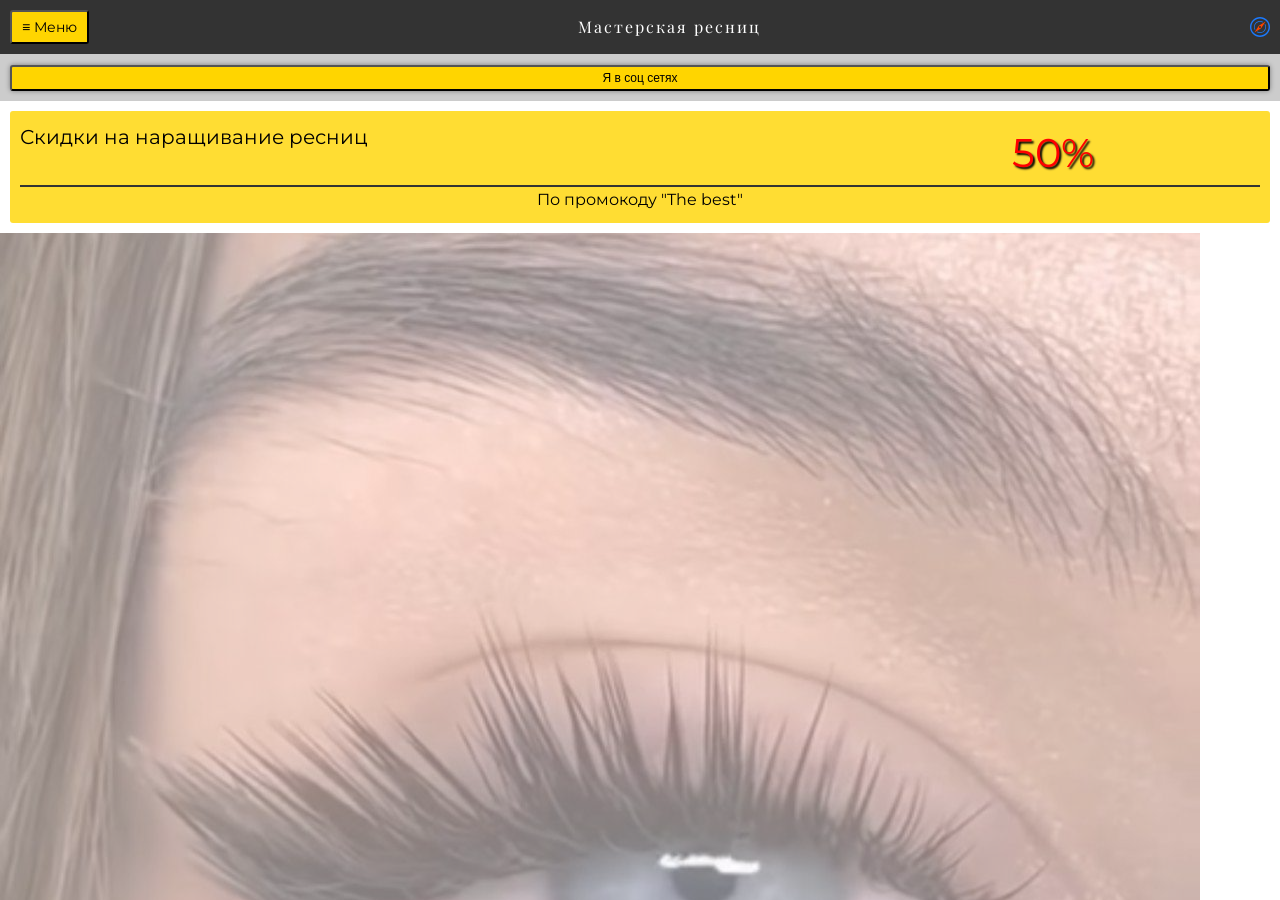
<file: index.html>
<!DOCTYPE html>
<html lang="ru">
  <head>
    <meta charset="UTF-8" />
    <meta name="viewport" content="width=device-width, initial-scale=1.0" />
    <title>Наращивание ресниц Спб. Главная страница</title>
  </head>
  <link rel="stylesheet" href="style.css" />
  <script src="script.js" defer></script>
  <body>
    <div class="container">
      <nav class="nav" id="nav">
        <button class="closeBtn">X</button>
        <ul class="menu">
          <li><a href="#">Главная стр</a></li>
          <li><a href="#">Контакты</a></li>
          <li><a href="#">Портфолио</a></li>
        </ul>
      </nav>
      <div class="wrapper">
        <header class="header">
          <button class="menuBtn">&#x2261 Меню</button>
          <p class="headerTitle">Мастерская ресниц</p>
          <a href="#" class="location">
            <img src="img/locationIcon.svg" alt="">
          </a>
        </header>
        <main class="mainCont">
          <div class="socialCont">
            <button class="socialBtn">Я в соц сетях</button>
            <ul class="socialUl">
              <li><a href="#">Написать в Телеграм</a></li>
              <li><a href="#">Написать в Инстаграм</a></li>
              <li><a href="#">Написать в Вайбер</a></li>
            </ul>
            
          </div>
          <div class="discont">
            <div class="discontCont">
              <p class="discontTitle">Скидки на наращивание ресниц</p>
              <div class="discontNumber">50%</div>
              <p class="discontText">По промокоду "The best"</p>
            </div>
          </div>
          <section class="services">
            <img src="img/eyes.jpg" alt="Наращивание ресниц Санкт Петербург">
            <h1>Процедуры для ресниц</h1> 
            <ul class="price">
                <li class="price__item">
                  <div class="servicesItem">Наращивание ресниц 1D</div>
                  <div class="servicesPrice">250p</div>
                  <div class="setvicesTime">1-1.5ч</div>
                </li>
                <li class="price__item">
                  <div class="servicesItem">ресници 2D</div>
                  <div class="servicesPrice">300p</div>
                  <div class="setvicesTime">1.5-2ч</div>
                </li>
                <li class="price__item">
                  <div class="servicesItem">Наращивание ресниц 3D</div>
                  <div class="servicesPrice">350p</div>
                  <div class="setvicesTime">1.5-2ч</div>
                </li>
                <li class="price__item">
                  <div class="servicesItem">Наращивание ресниц 1.5D</div>
                  <div class="servicesPrice">250p</div>
                  <div class="setvicesTime">1-1.5</div>
                </li>
                <li class="price__item">
                  <div class="servicesItem">Наращивание ресниц 2.5D</div>
                  <div class="servicesPrice">300p</div>
                  <div class="setvicesTime">1.5-2ч</div>
                </li>
                <li class="price__item">
                  <div class="servicesItem">Мокрый эффект</div>
                  <div class="servicesPrice">330p</div>
                  <div class="setvicesTime">1-1.5ч</div>
                </li>
            </ul>
          </section>
  

        </main>
      </div>
    </div>
  </body>
</html>
</file>
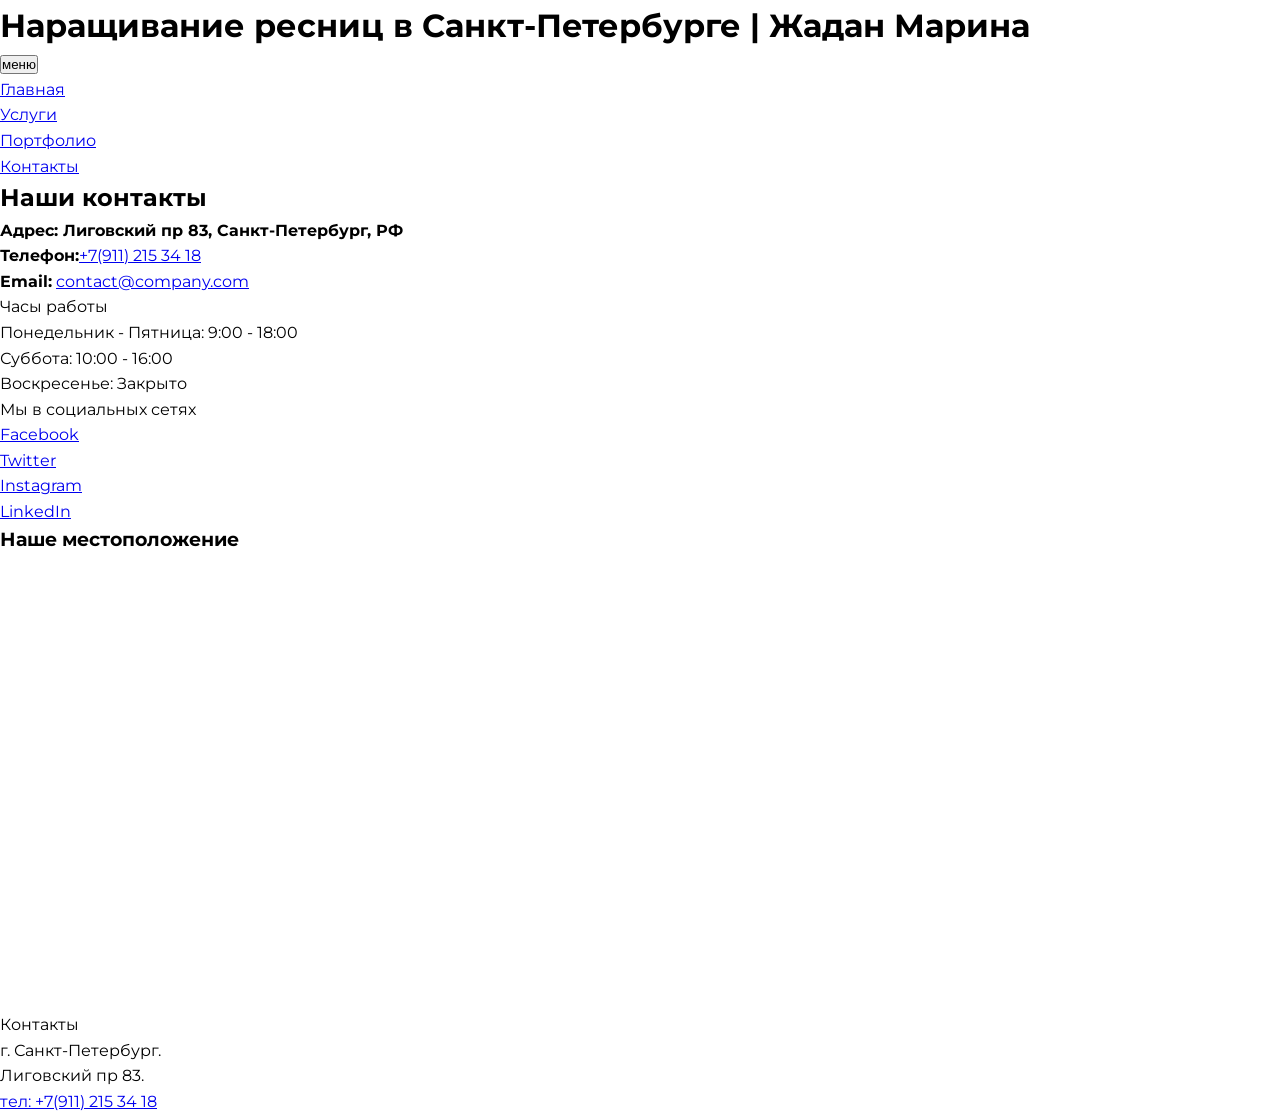
<file: contact.html>
<!DOCTYPE html>
<html lang="ru">
  <head>
    <meta charset="UTF-8" />
    <meta name="viewport" content="width=device-width, initial-scale=1.0" />
    <title>
      Жадан Марина. Сертифицированый мастер по наращиванию ресниц в Спб. Центр
    </title>
    <link rel="stylesheet" href="style.css" />
  </head>
  <body>
    <header>
      <div class="wrapper headerWrapper">
        <h1 class="logo">
          <strong>Наращивание ресниц в Санкт-Петербурге | Жадан Марина</strong>
        </h1>
        <nav>
          <button class="burger">меню</button>
          <ul class="menu">
            <li><a href="index.html">Главная</a></li>
            <li>
              <a href="price.html" title="link to services page">Услуги</a>
            </li>
            <li><a href="gallery.html">Портфолио</a></li>
            
            <li><a href="contact.html">Контакты</a></li>
          </ul>
        </nav>
      </div>
    </header>

    <section class="cont contactCont"> 
        <div class="leftCont">
         <ul class="contact-info">
          <li><h1>Наши контакты</h1></li>
          <li><p><strong>Адрес: Лиговский пр 83, Санкт-Петербург, РФ</strong></p></li>
          <li><p><strong>Телефон:</strong><a href="tell:+79112153418">+7(911) 215 34 18</a> </p></li>
          <li>
            <p>
            <strong>Email:</strong>
            <a href="mailto:contact@company.com">contact@company.com</a>
            </p>
        </li>
        </ul>
        <ul class="working-hours">
          <li>Часы работы</li>
          <li>Понедельник - Пятница: 9:00 - 18:00</li>
          <li>Суббота: 10:00 - 16:00</li>
          <li>Воскресенье: Закрыто</li>
        </ul>  
        <ul class="social-media">
          <li>Мы в социальных сетях</li>
          <li><a href="#">Facebook</a></li>
          <li><a href="#">Twitter</a></li>
          <li><a href="#">Instagram</a></li>
          <li><a href="#">LinkedIn</a></li>
        </ul>
        </div>

      <div class="map">
        <h3>Наше местоположение</h3>
        <iframe src="https://www.google.com/maps/embed?pb=!1m18!1m12!1m3!1d840.6711987336497!2d30.355880773744456!3d59.9244368455429!2m3!1f0!2f0!3f0!3m2!1i1024!2i768!4f13.1!3m3!1m2!1s0x469631b04e985f3f%3A0xc0c9d34cc800359e!2z0JvQuNCz0L7QstGB0LrQuNC5INC_0YAuLCA4Mywg0KHQsNC90LrRgi3Qn9C10YLQtdGA0LHRg9GA0LMsINCg0L7RgdGB0LjRjywgMTkxMDQw!5e0!3m2!1sru!2sua!4v1725471340794!5m2!1sru!2sua" width="600" height="450" style="border:0;" allowfullscreen="" loading="lazy" referrerpolicy="no-referrer-when-downgrade"></iframe>
        </iframe>
      </div>
    </section>

    <footer>
      <div class="contact cont">
        
        <div class="footerCont">
          <ul>
            <li>Контакты</li>
            <li>г. Санкт-Петербург.</li>
            <li>Лиговский пр 83.</li>
            <li><a href="tell:+79112153418">тел: +7(911) 215 34 18</a></li>
          </ul>
        </div>
      </div>
    </footer>
    <script src="./sc.js"></script>
  </body>
</html>
</file>
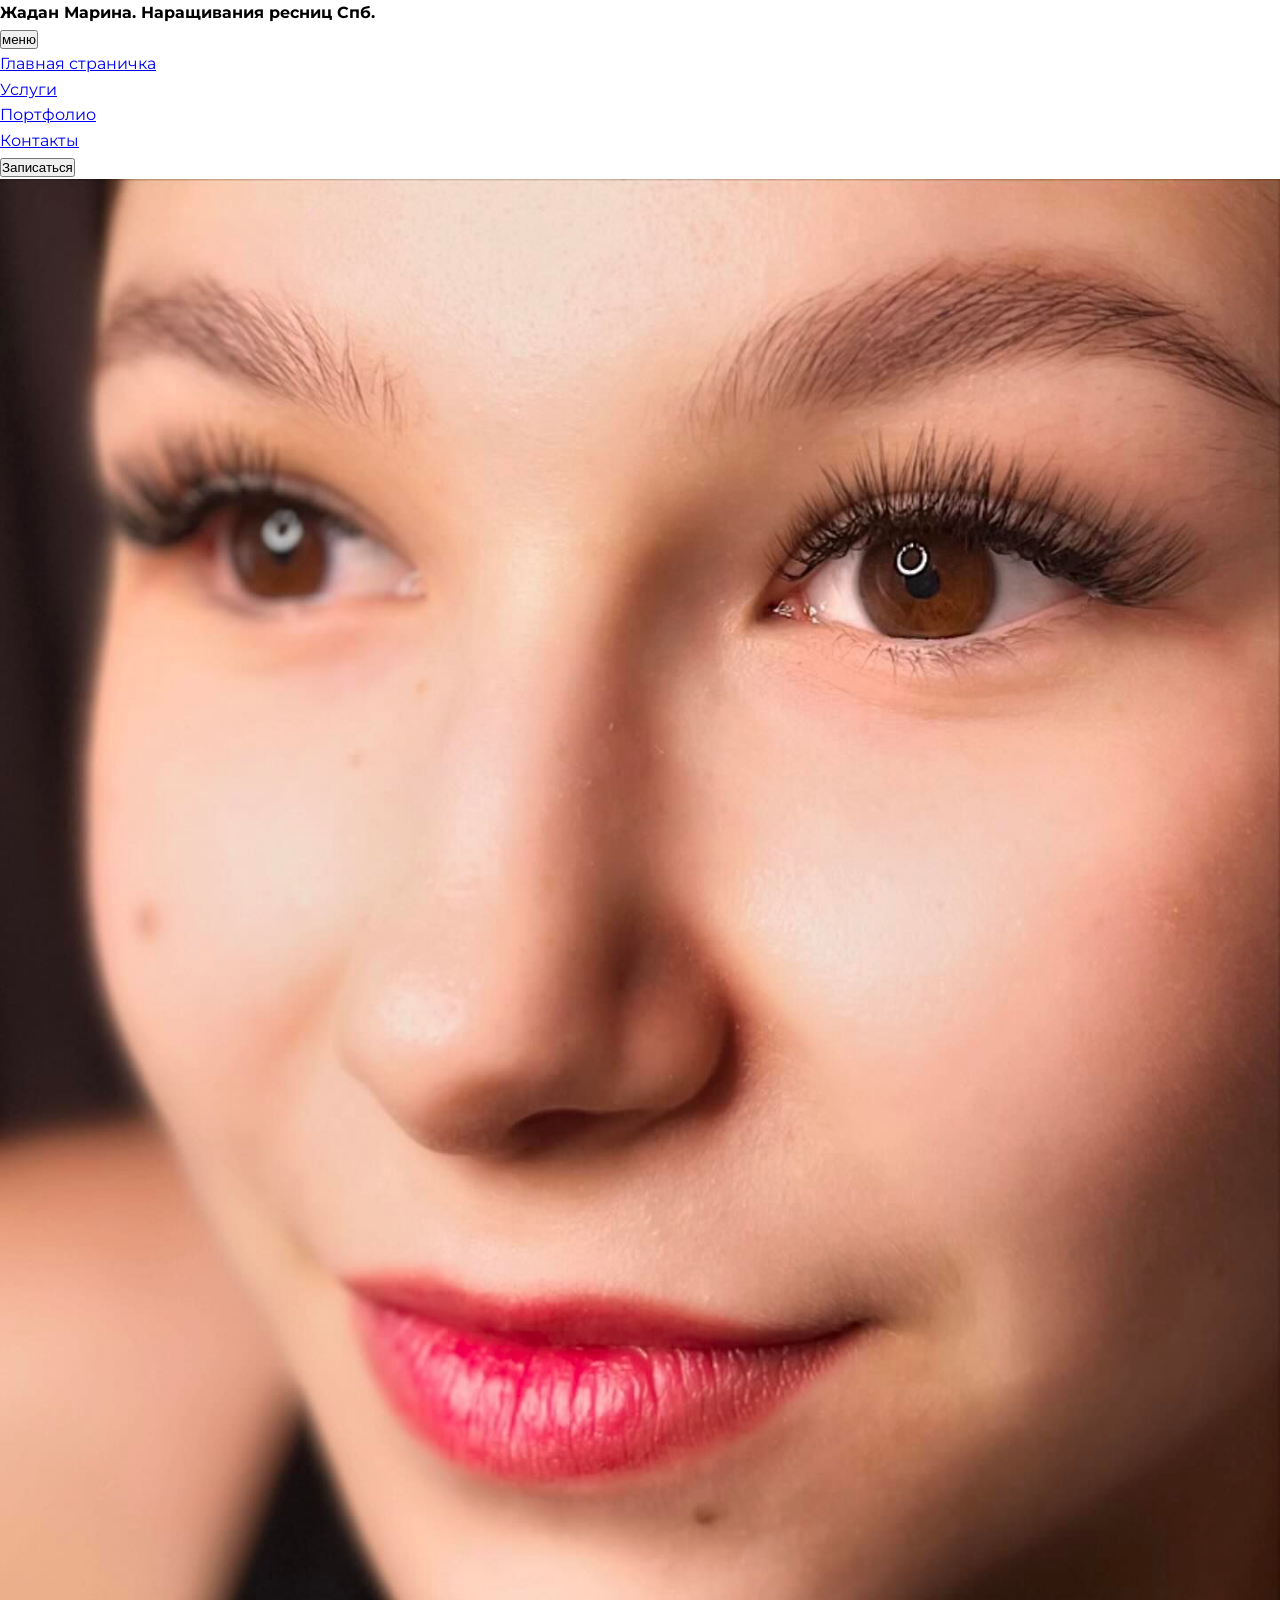
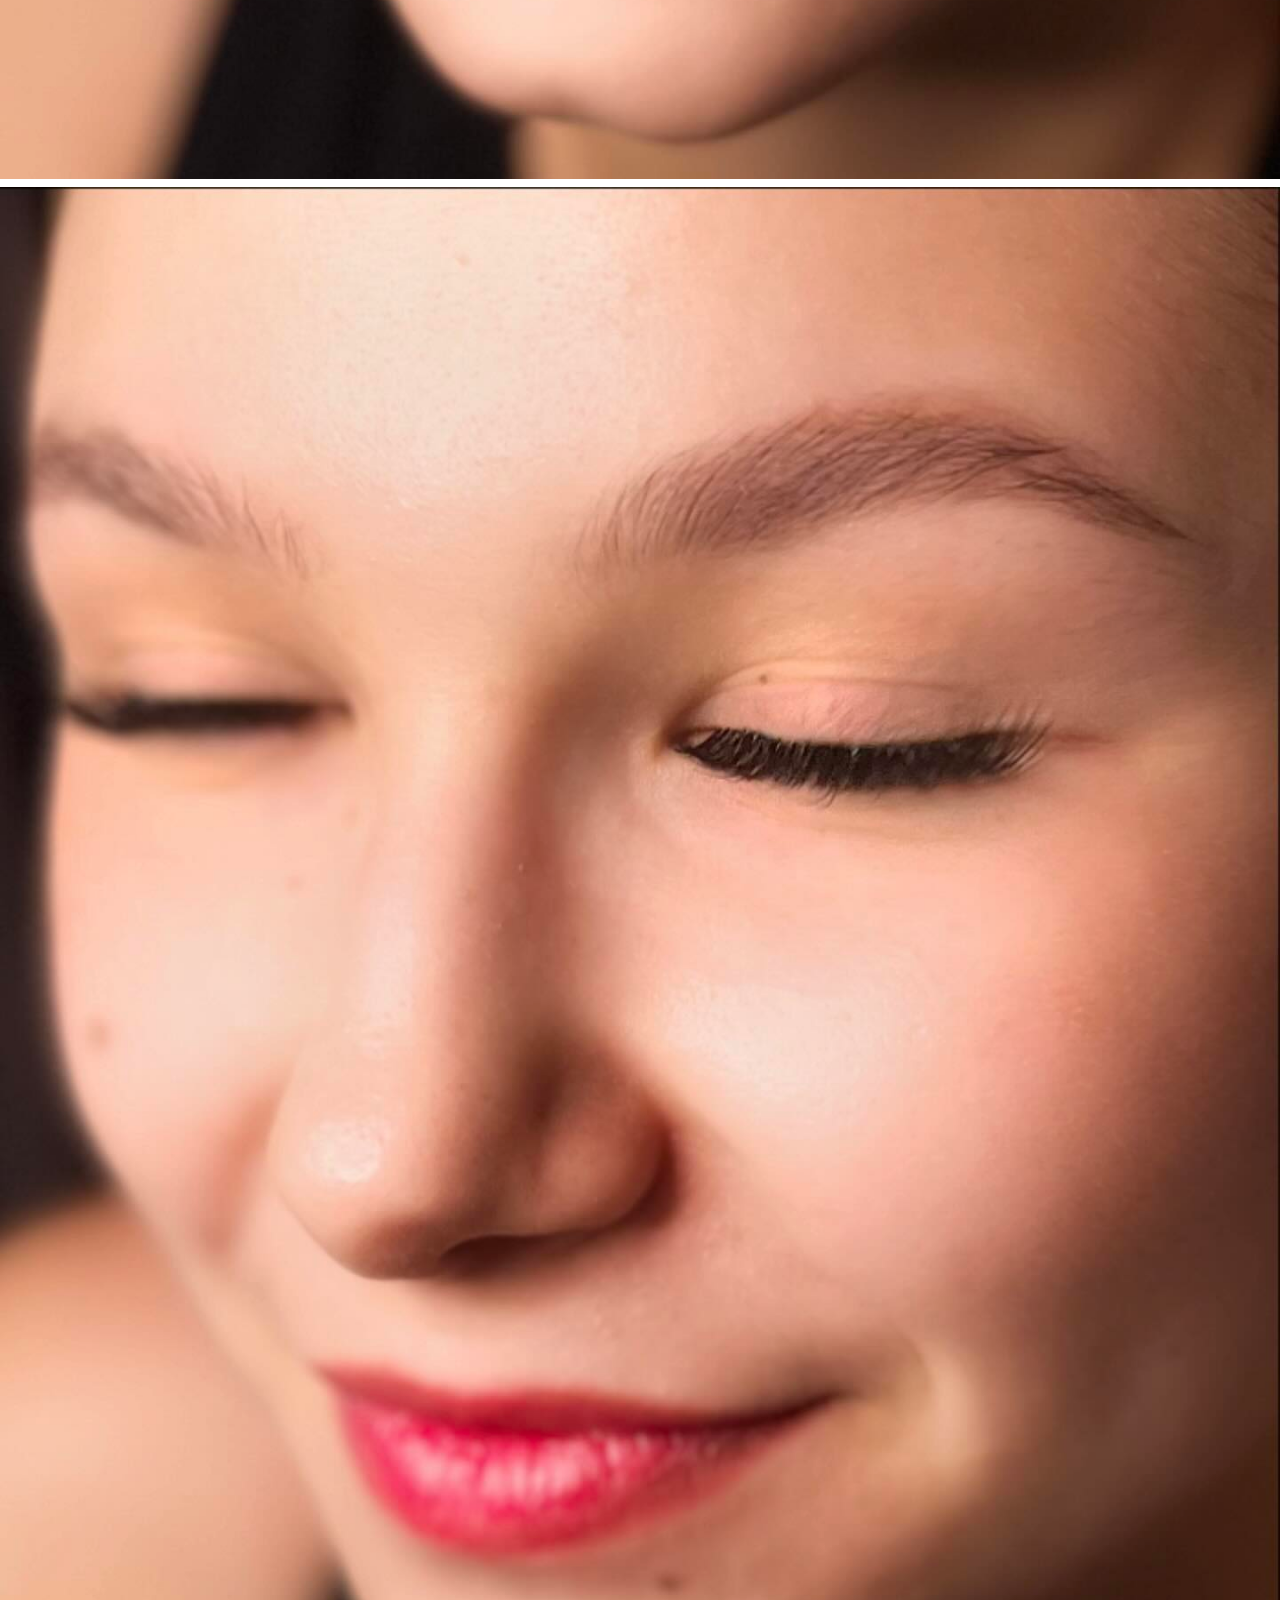
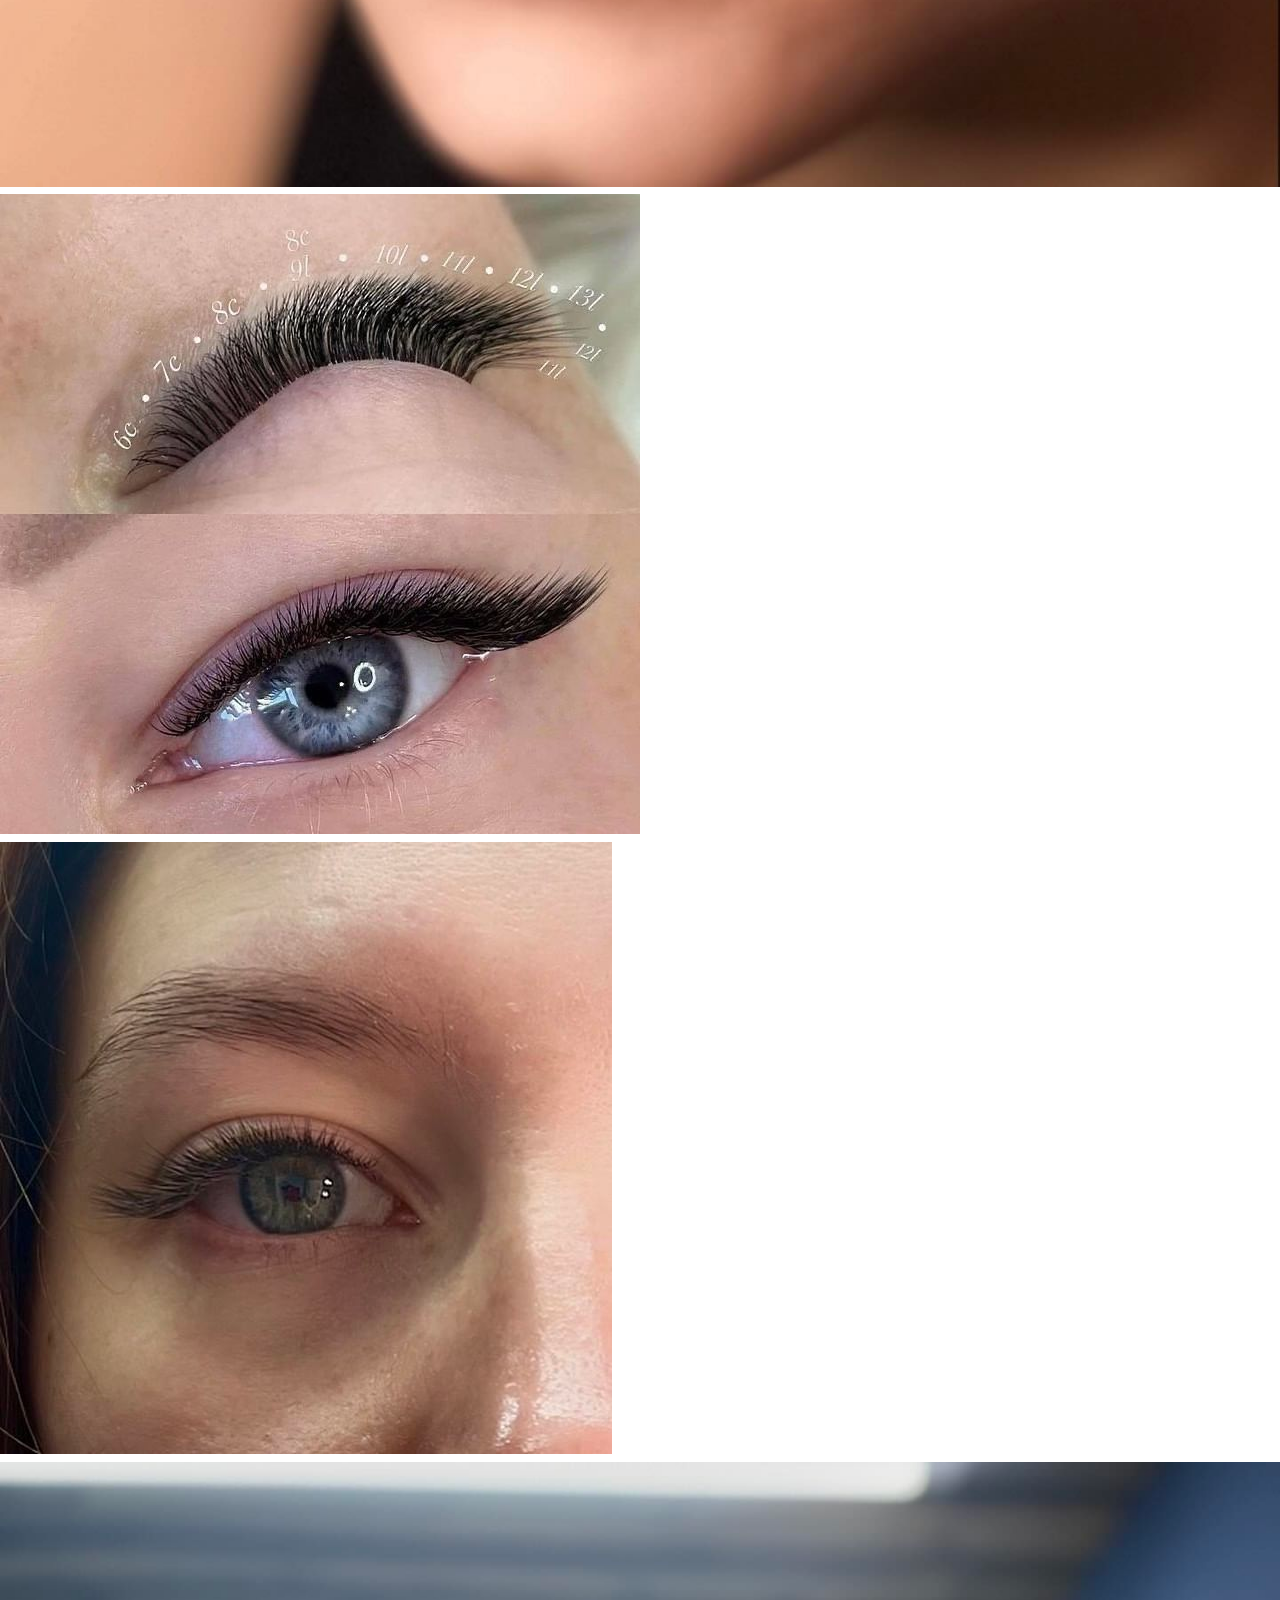
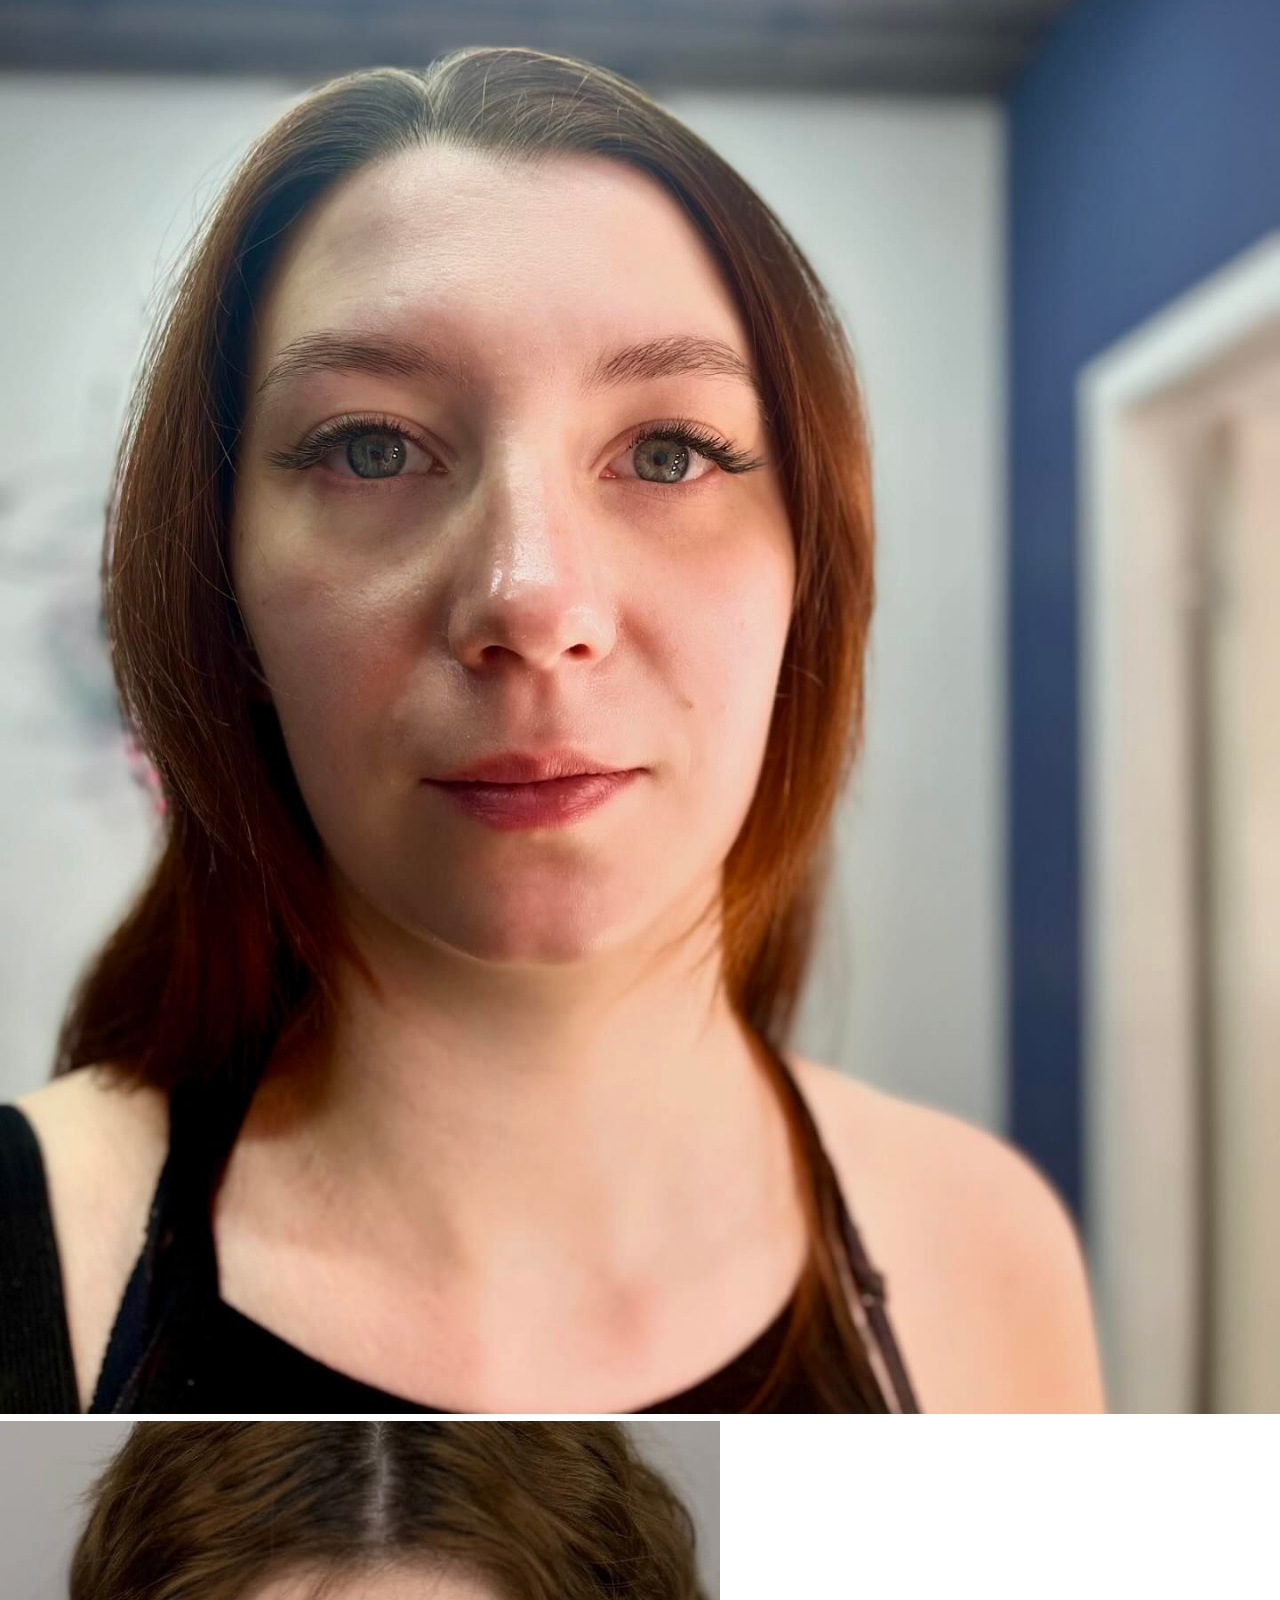
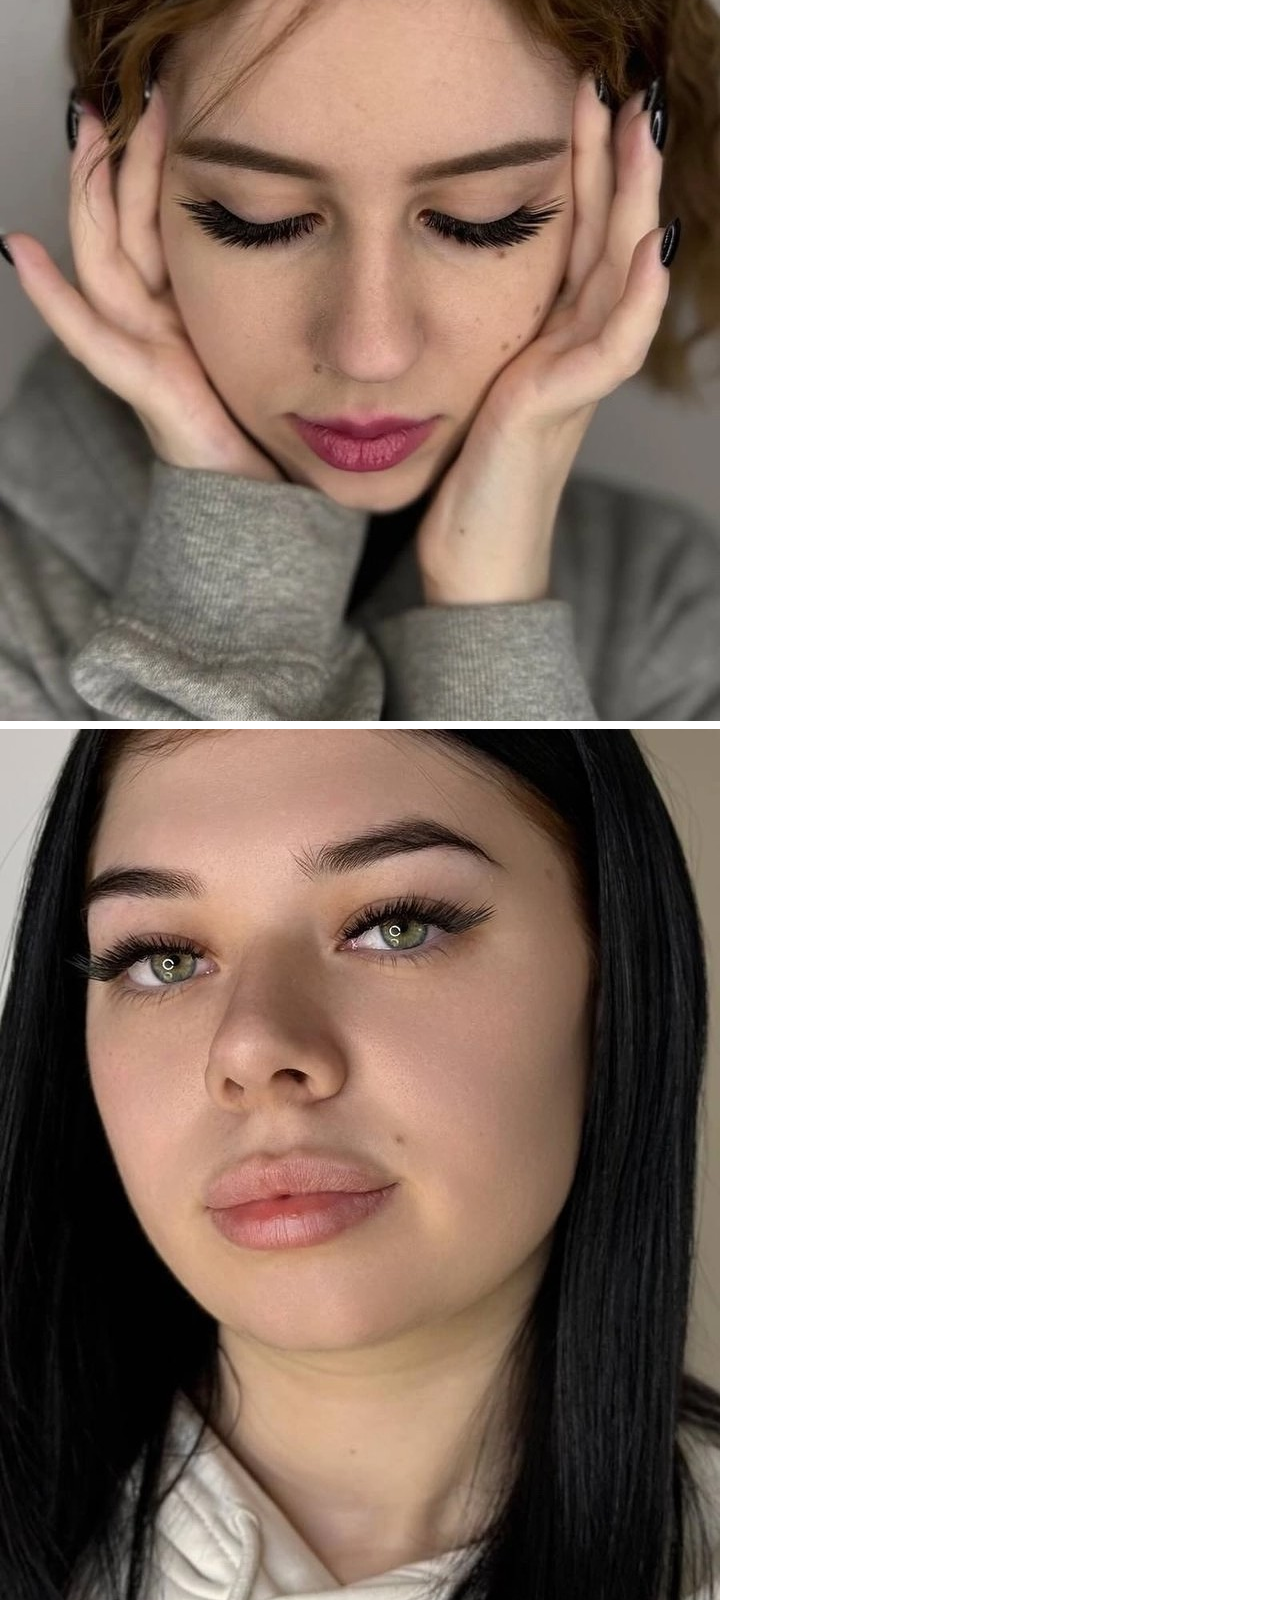
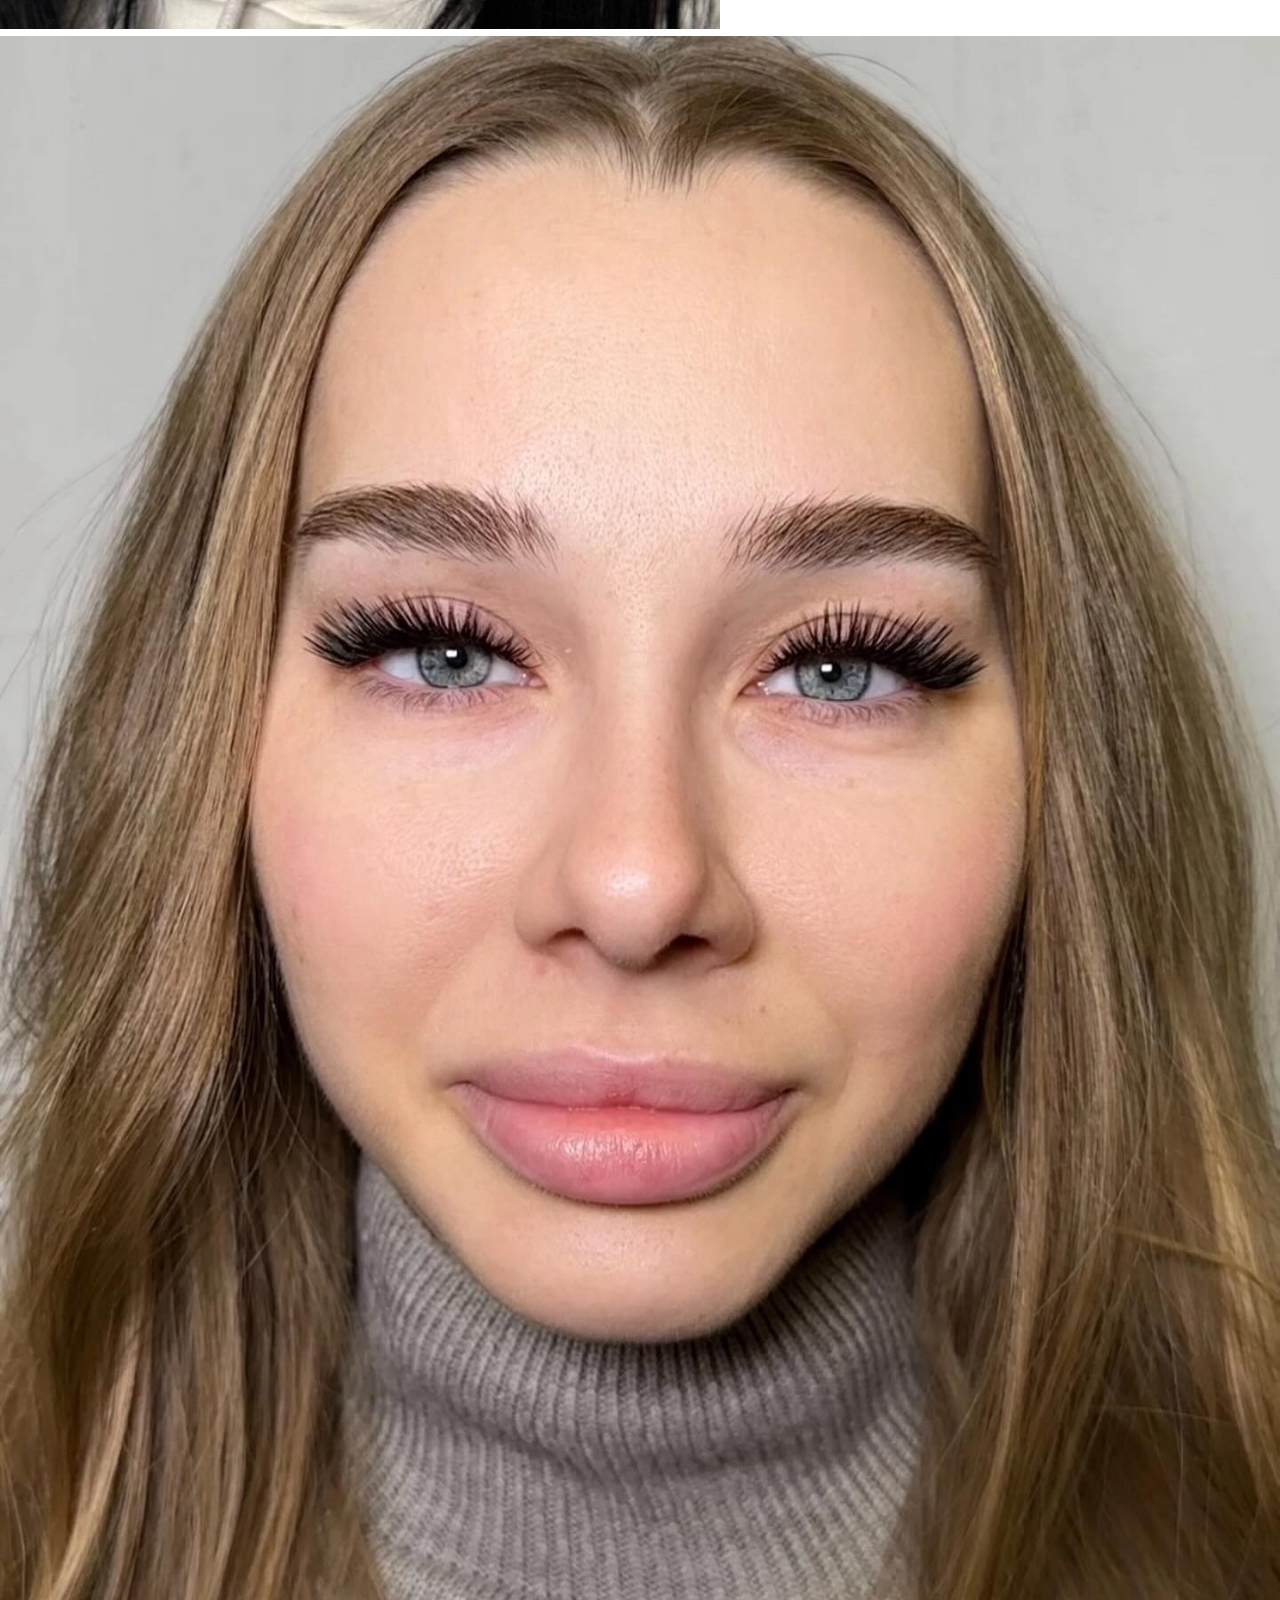
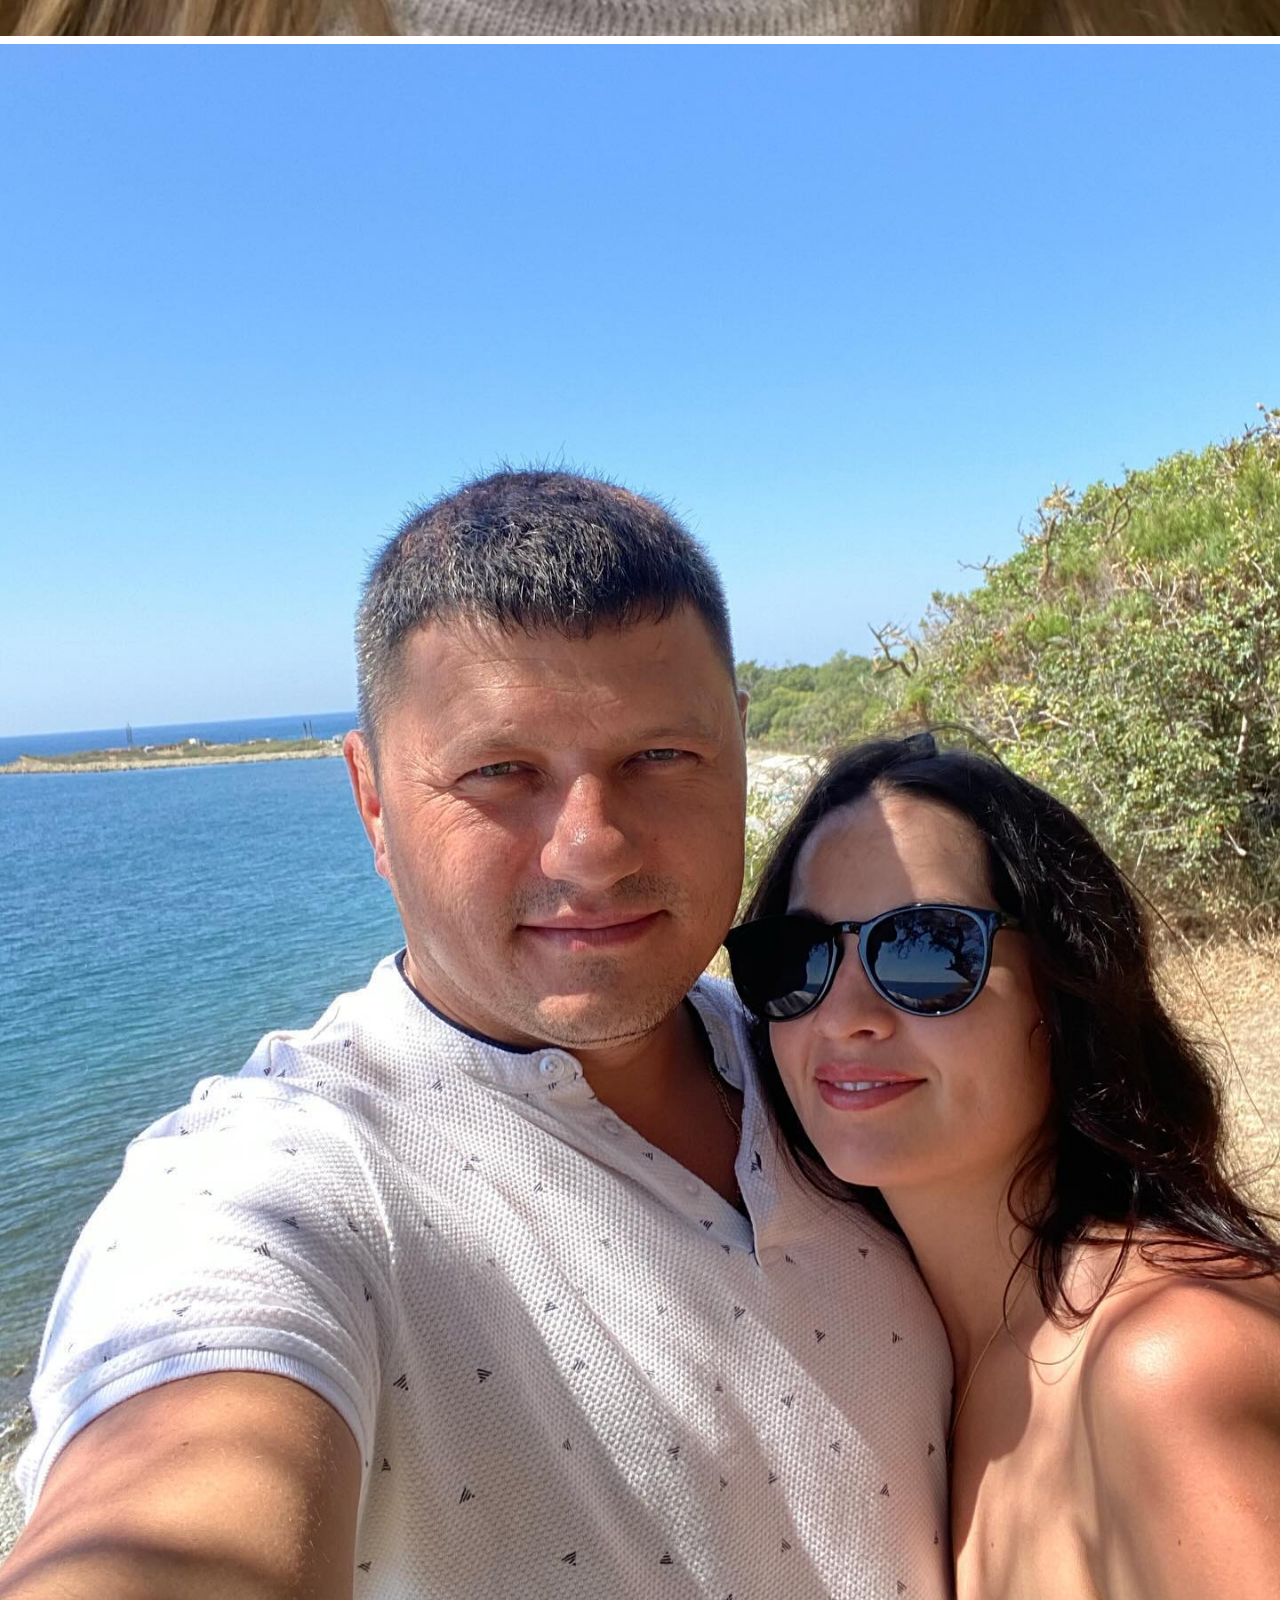
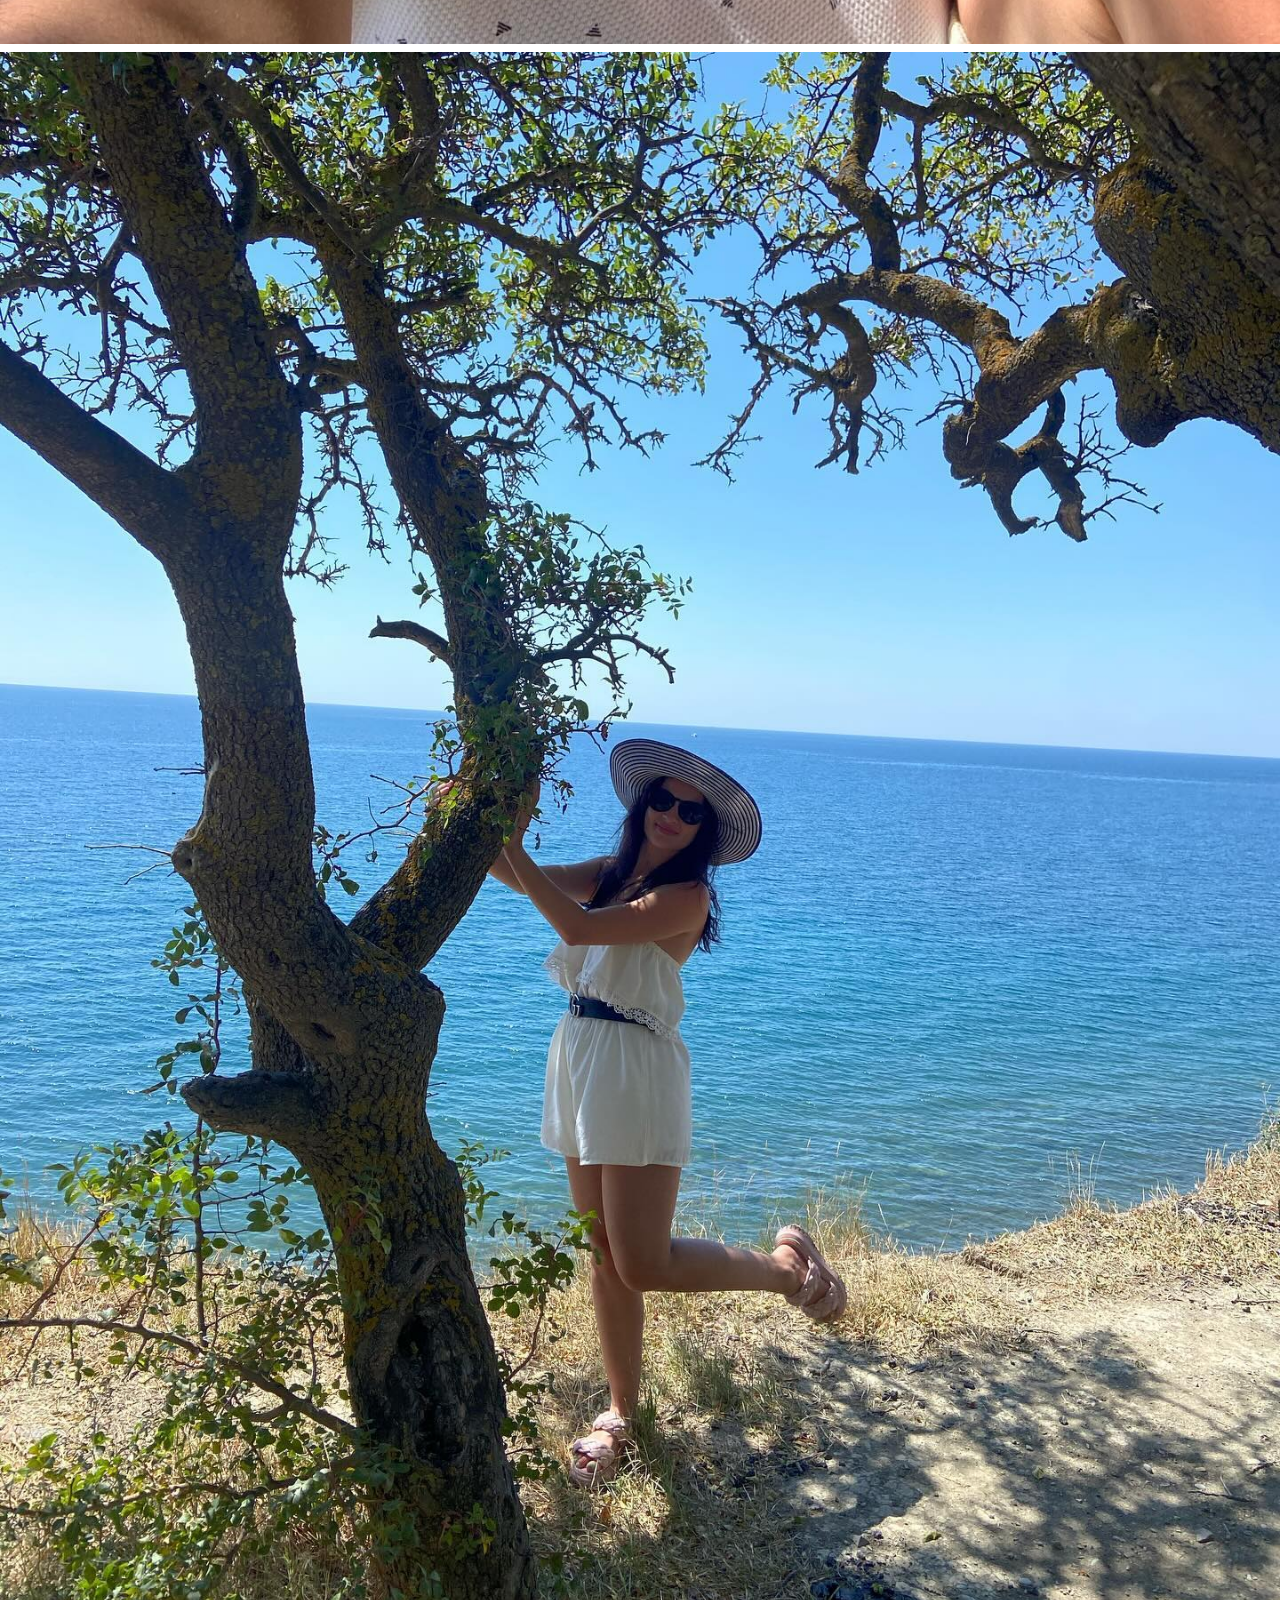
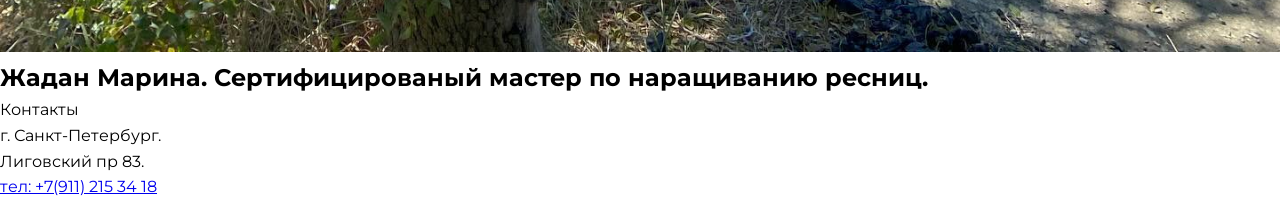
<file: gallery.html>
<!DOCTYPE html>
<html lang="ru">
  <head>
    <meta charset="UTF-8" />
    <meta name="viewport" content="width=device-width, initial-scale=1.0" />
    <title>
      Жадан Марина. Сертифицированый мастер по наращиванию ресниц в Спб. Центр
    </title>
    <link rel="stylesheet" href="style.css" />
  </head>
  <body>
    <header>
      <div class="wrapper headerWrapper">
        <p class="logo">
          <strong>Жадан Марина. Наращивания ресниц Спб.</strong>
        </p>
        <nav>
          <button class="burger">меню</button>
          <ul class="menu">
            <li>
              <a href="index.html" title="link to home page"
                >Главная страничка</a
              >
            </li>
            <li>
              <a href="price.html" title="link to services page">Услуги</a>
            </li>
            <li><a href="gallery.html">Портфолио</a></li>

            <li><a href="contact.html">Контакты</a></li>
          </ul>
        </nav>
        <button class="addTask">Записаться</button>
      </div>
    </header>

    <div class="gallery">
      <div class="gallery-item">
        <img src="img/gallery/eyes1.jpg" alt="Image 1" class="gallery-img" />
      </div>
      <div class="gallery-item">
        <img src="img/gallery/eyes2.jpg" alt="Image 1" class="gallery-img" />
      </div>
      <div class="gallery-item">
        <img src="img/gallery/eyes3.jpg" alt="Image 1" class="gallery-img" />
      </div>
      <div class="gallery-item">
        <img src="img/gallery/eyes4.jpg" alt="Image 1" class="gallery-img" />
      </div>
      <div class="gallery-item">
        <img src="img/gallery/eyes5.jpg" alt="Image 1" class="gallery-img" />
      </div>
      <div class="gallery-item">
        <img src="img/gallery/eyes6.jpg" alt="Image 1" class="gallery-img" />
      </div>
      <div class="gallery-item">
        <img src="img/gallery/eyes7.jpg" alt="Image 1" class="gallery-img" />
      </div>
      <div class="gallery-item">
        <img src="img/gallery/eyes8.jpg" alt="Image 1" class="gallery-img" />
      </div>
      <div class="gallery-item">
        <img src="img/gallery/eyes9.jpg" alt="Image 1" class="gallery-img" />
      </div>
      <div class="gallery-item">
        <img src="./img/gallery/eyes10.jpg" alt="Image 1" class="gallery-img" />
      </div>
      <!-- Добавьте больше элементов галереи по необходимости -->
    </div>

    <footer>
      <div class="contact cont">
        <h2>Жадан Марина. Сертифицированый мастер по наращиванию ресниц.</h2>
        <div class="footerCont">
          <ul>
            <li>Контакты</li>
            <li>г. Санкт-Петербург.</li>
            <li>Лиговский пр 83.</li>
            <li><a href="tell:+79112153418">тел: +7(911) 215 34 18</a></li>
          </ul>
        </div>
      </div>
    </footer>
    <!-- Модальное окно -->

    <script src="./sc.js"></script>
  </body>
</html>
</file>
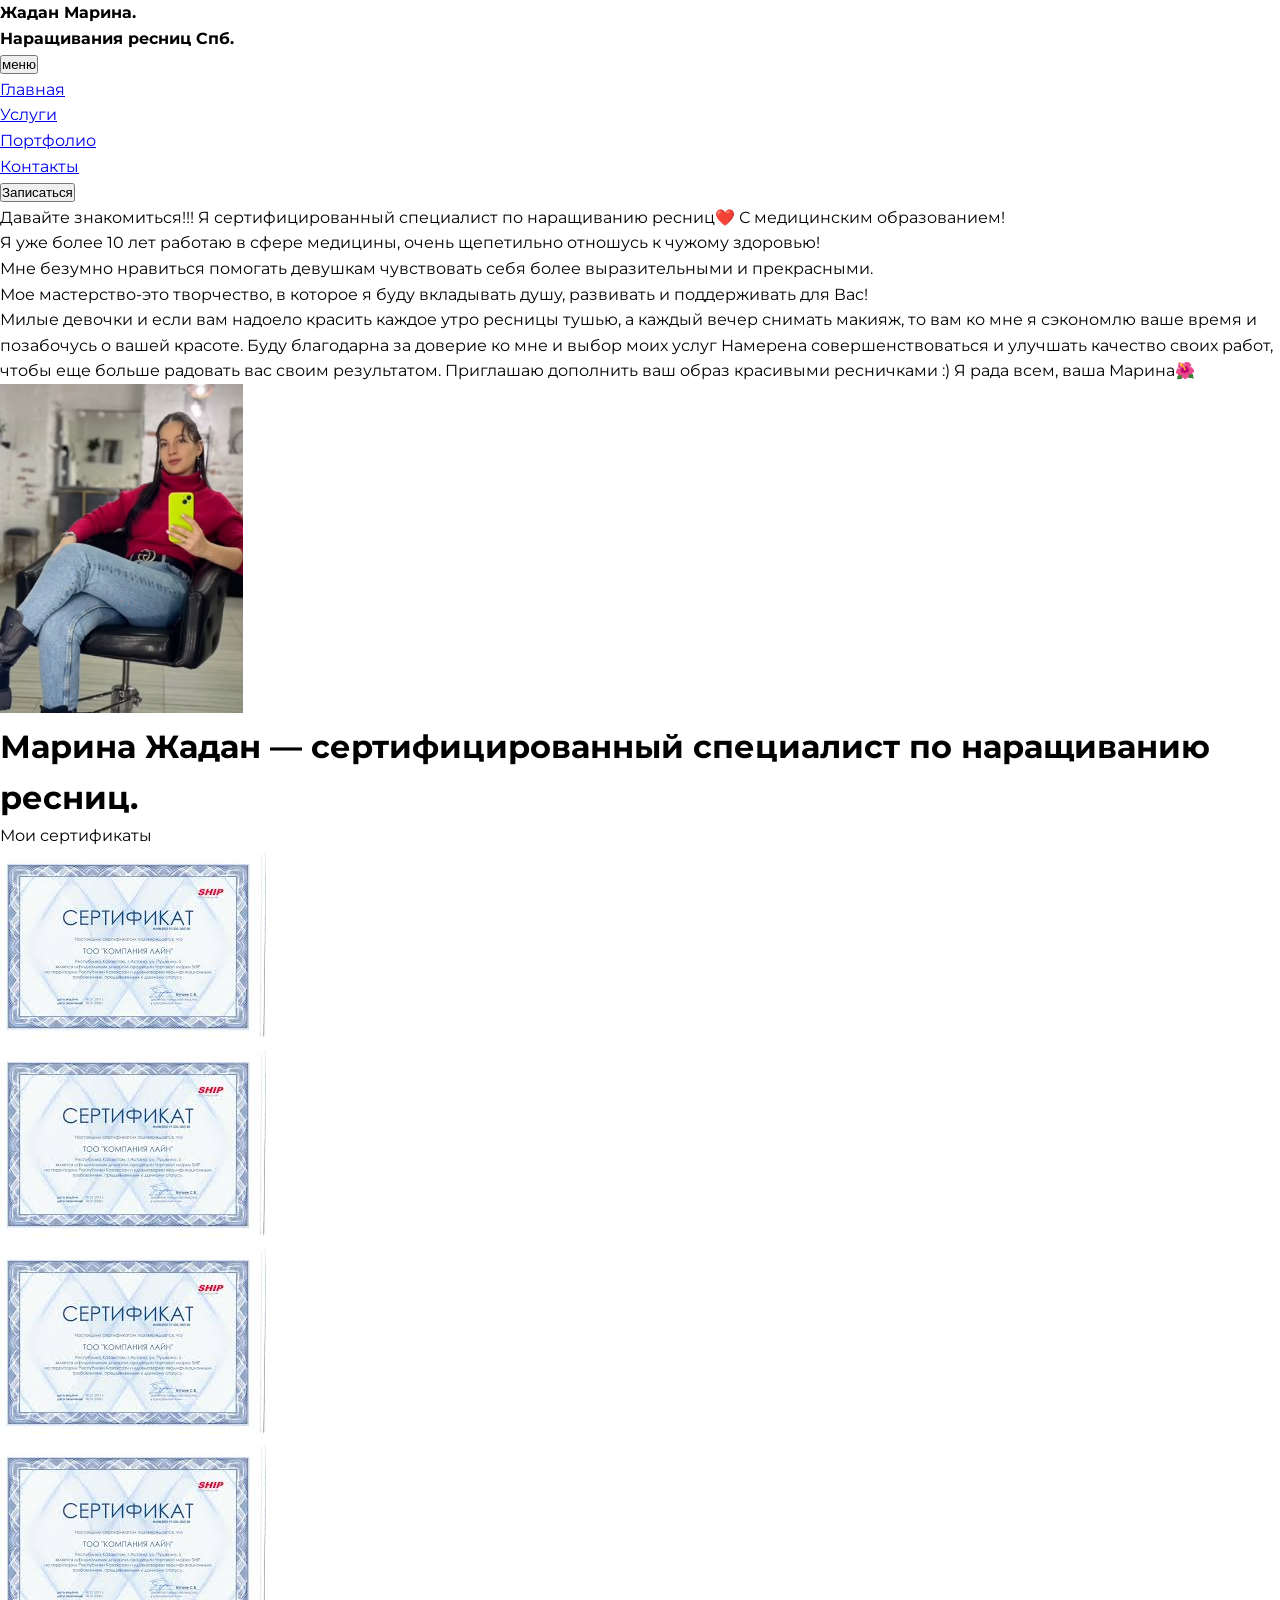
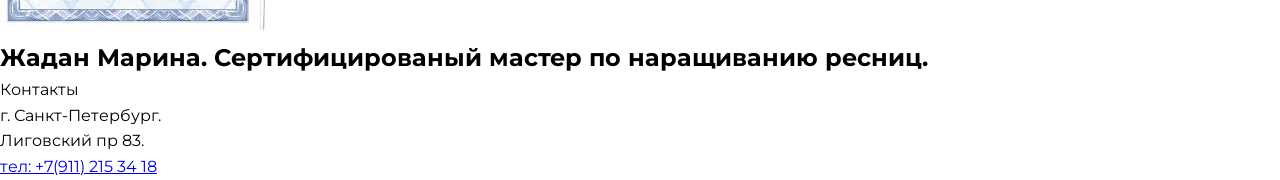
<file: info.html>
<!DOCTYPE html>
<html lang="ru">
  <head>
    <meta charset="UTF-8" />
    <meta name="viewport" content="width=device-width, initial-scale=1.0" />
    <title>
      Жадан Марина. Сертифицированый мастер по наращиванию ресниц в Спб. Центр
    </title>
    <link rel="stylesheet" href="style.css" />
  </head>
  <body>
    <header>
      <div class="wrapper headerWrapper">
        <p class="logo">
          <strong>Жадан Марина. <br />Наращивания ресниц Спб.</strong>
        </p>

        <nav>
          <button class="burger">меню</button>
          <ul class="menu">
            <li>
              <a href="index.html" title="link to home page">Главная</a>
            </li>
            <li>
              <a href="price.html" title="link to services page">Услуги</a>
            </li>
            <li><a href="gallery.html">Портфолио</a></li>
            <li><a href="contact.html">Контакты</a></li>
          </ul>
        </nav>
        <button class="addTask">Записаться</button>
      </div>
    </header>
    <div class="infoCont">
      <div class="cont profileCont">
        <section class="profileInfo">
     
      
          <ul class="profileInfo__descr">
            <li>
              Давайте знакомиться!!! Я сертифицированный специалист по
              наращиванию ресниц❤️ С медицинским образованием!
            </li>
            <li>
              Я уже более 10 лет работаю в сфере медицины, очень щепетильно
              отношусь к чужому здоровью!
            </li>
            <li>
              Мне безумно нравиться помогать девушкам чувствовать себя более
              выразительными и прекрасными.
            </li>
            <li>
              Мое мастерство-это творчество, в которое я буду вкладывать душу,
              развивать и поддерживать для Вас!
            </li>
            <li>
              Милые девочки и если вам надоело красить каждое утро ресницы
              тушью, а каждый вечер снимать макияж, то вам ко мне я сэкономлю
              ваше время и позабочусь о вашей красоте. Буду благодарна за
              доверие ко мне и выбор моих услуг Намерена совершенствоваться и
              улучшать качество своих работ, чтобы еще больше радовать вас своим
              результатом. Приглашаю дополнить ваш образ красивыми ресничками :)
              Я рада всем, ваша Марина🌺
            </li>
          </ul>
        </section>

        <div class="profileImg">
   
          <figure>
            <img src="./img/iam.png" alt="Марина Жадан сертифицированный специалист по наращиванию ресниц.">
            <figcaption><h1>Марина Жадан — сертифицированный специалист по наращиванию ресниц.</h1></figcaption>
          </figure>
          </figure>
          <ul class="profileInfo__sertifikat">
            <li class="sertifikat_title">Мои сертификаты</li>
            <li>
              <a href="./img/sertifikat.jpg"
                ><img src="./img/sertifikat.jpg" alt=""
              /></a>
            </li>
            <li>
              <a href="./img/sertifikat.jpg"
                ><img src="./img/sertifikat.jpg" alt=""
              /></a>
            </li>
            <li>
              <a href="./img/sertifikat.jpg"
                ><img src="./img/sertifikat.jpg" alt=""
              /></a>
            </li>
            <li>
              <a href="./img/sertifikat.jpg"
                ><img src="./img/sertifikat.jpg" alt=""
              /></a>
            </li>
          </ul>
        </div>
      </div>
    </div>
    <footer>
      <div class="contact cont">
        <h2>Жадан Марина. Сертифицированый мастер по наращиванию ресниц.</h2>
        <div class="footerCont">
          <ul>
            <li>Контакты</li>
            <li>г. Санкт-Петербург.</li>
            <li>Лиговский пр 83.</li>
            <li><a href="tell:+79112153418">тел: +7(911) 215 34 18</a></li>
          </ul>
        </div>
      </div>
    </footer>

    <script src="./sc.js"></script>
  </body>
</html>
</file>
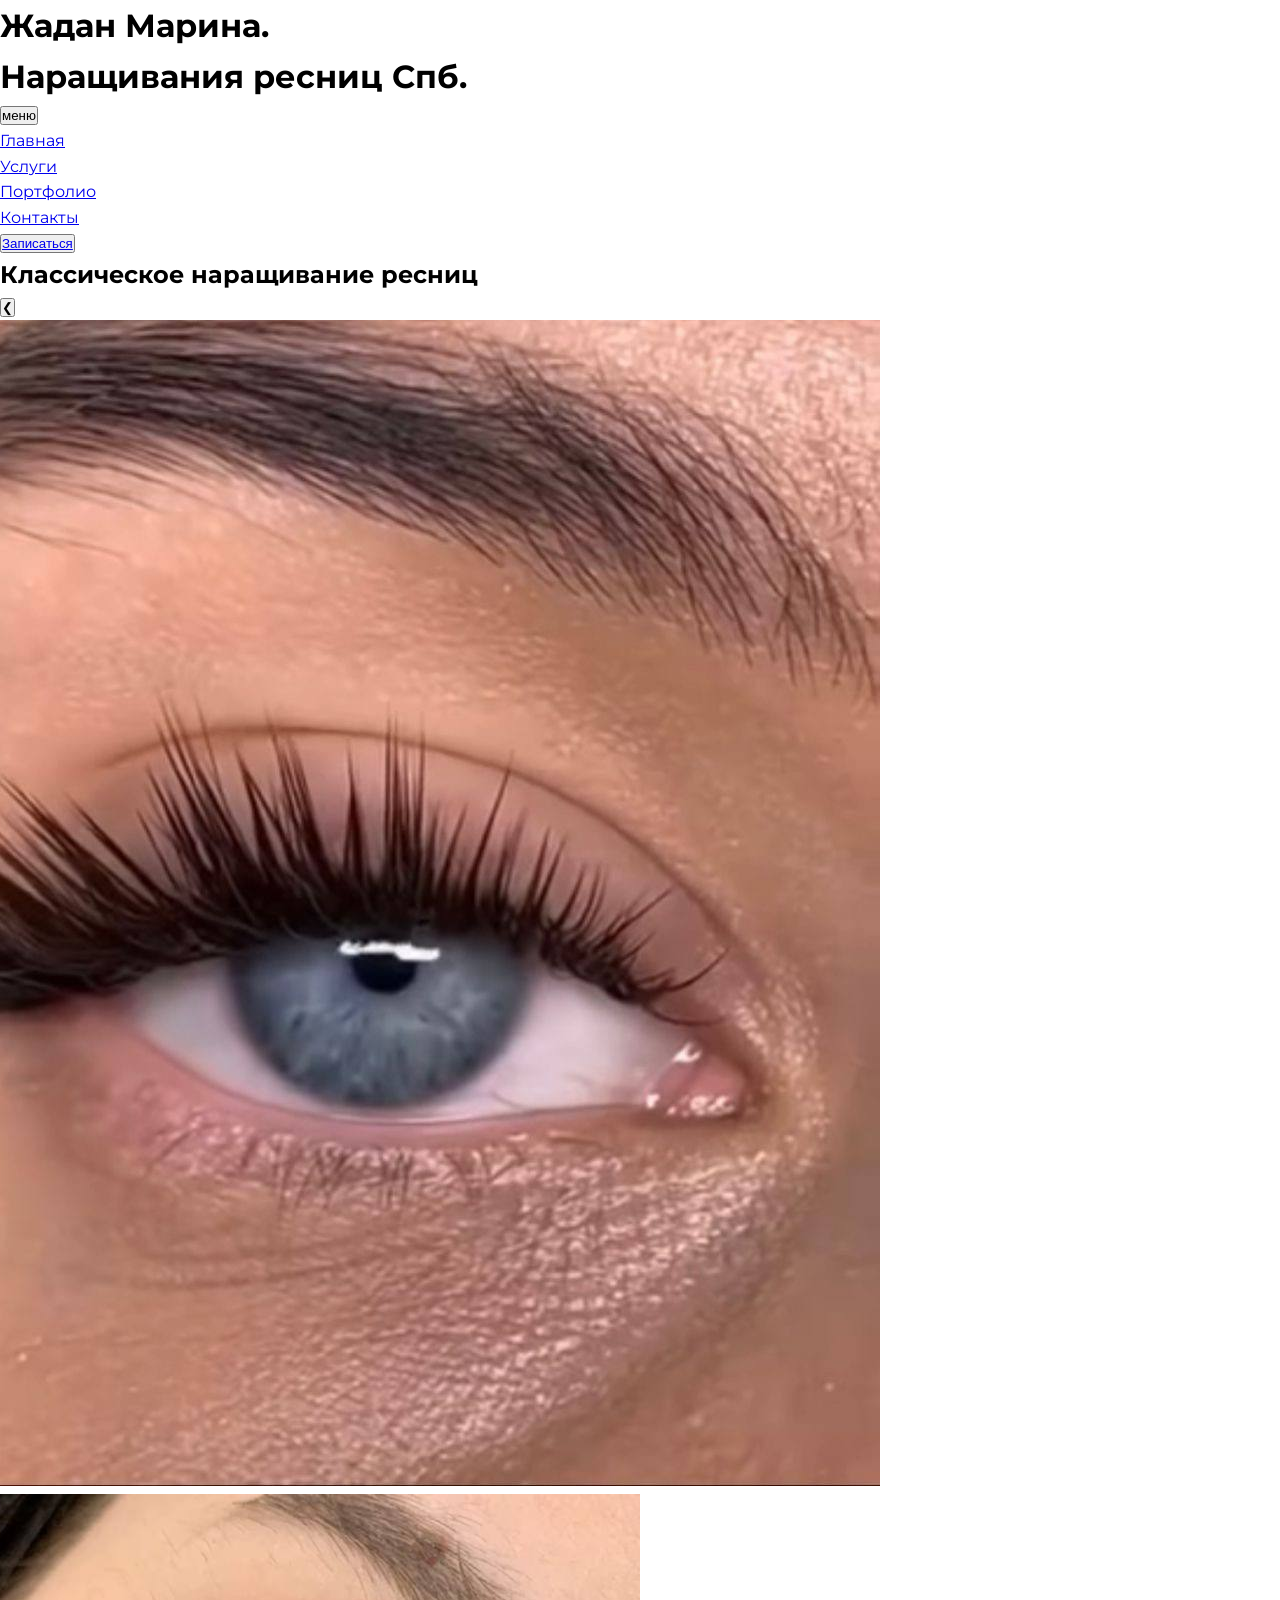
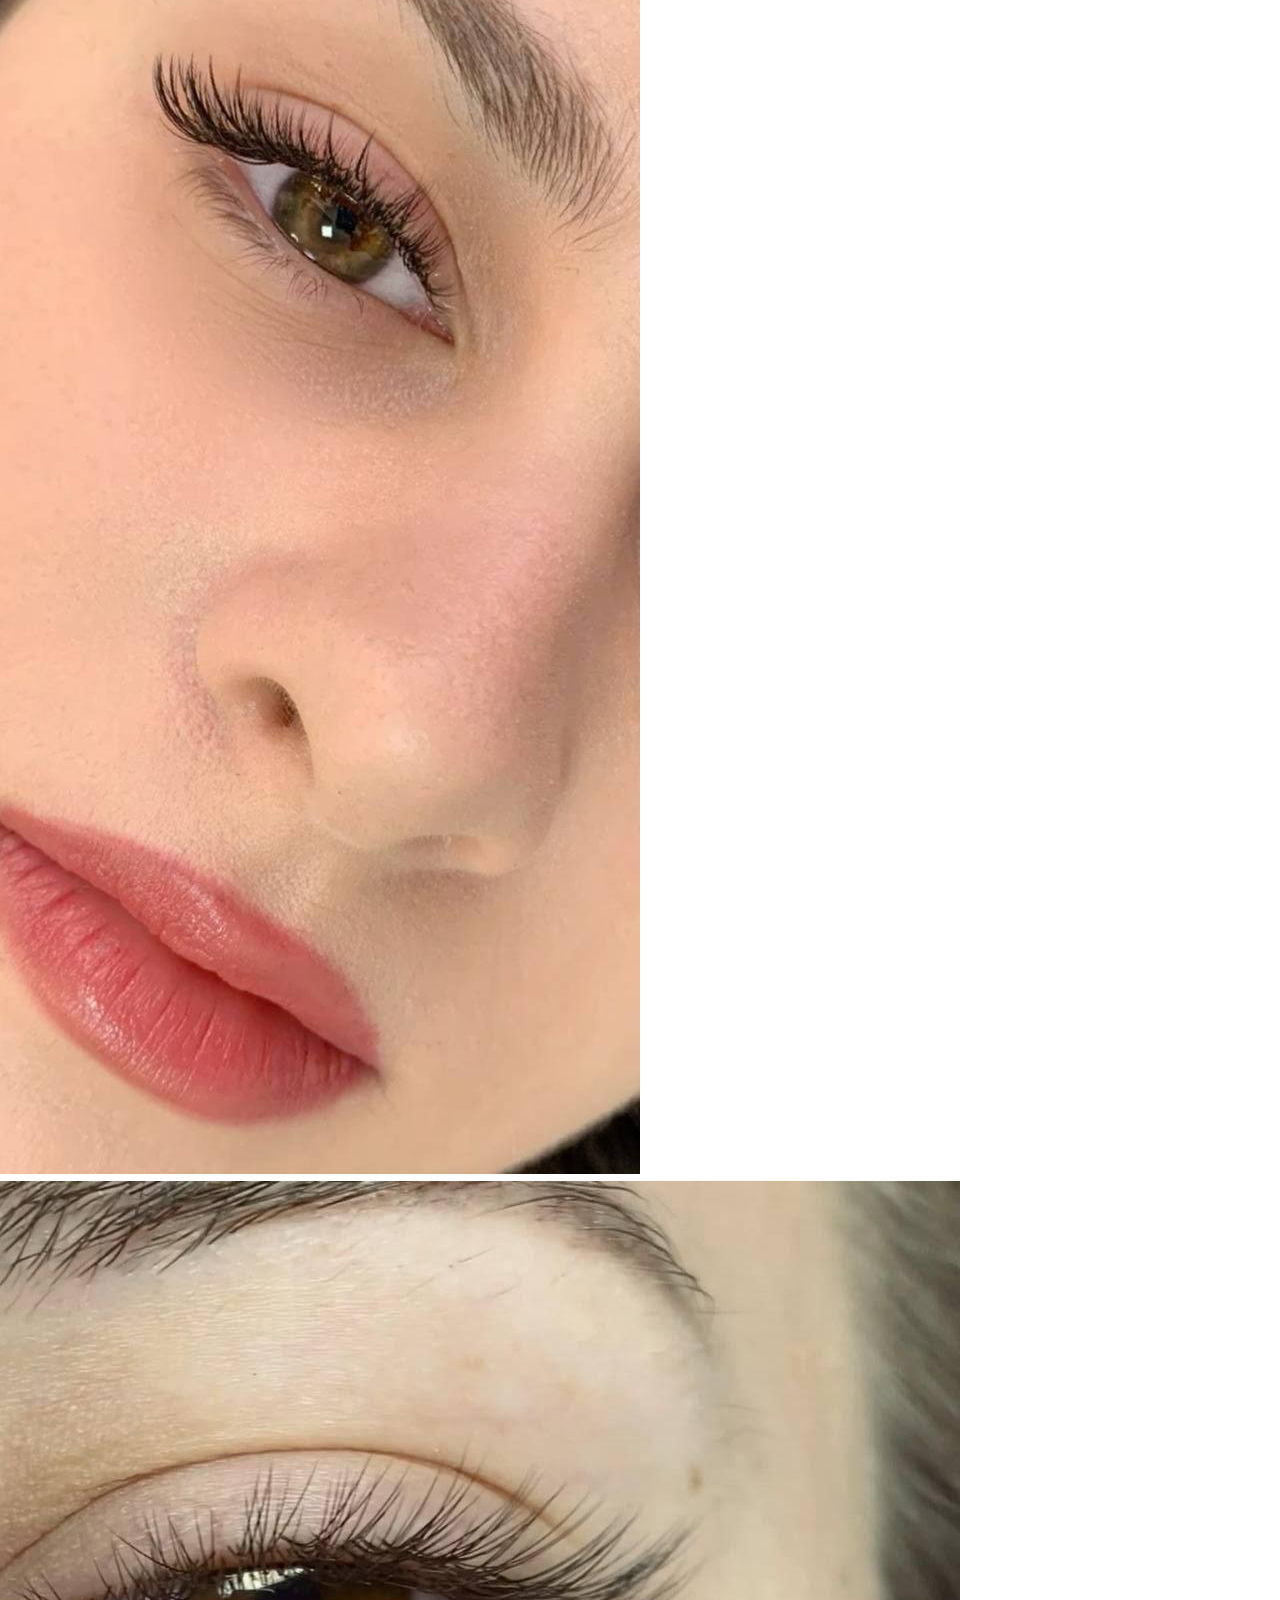
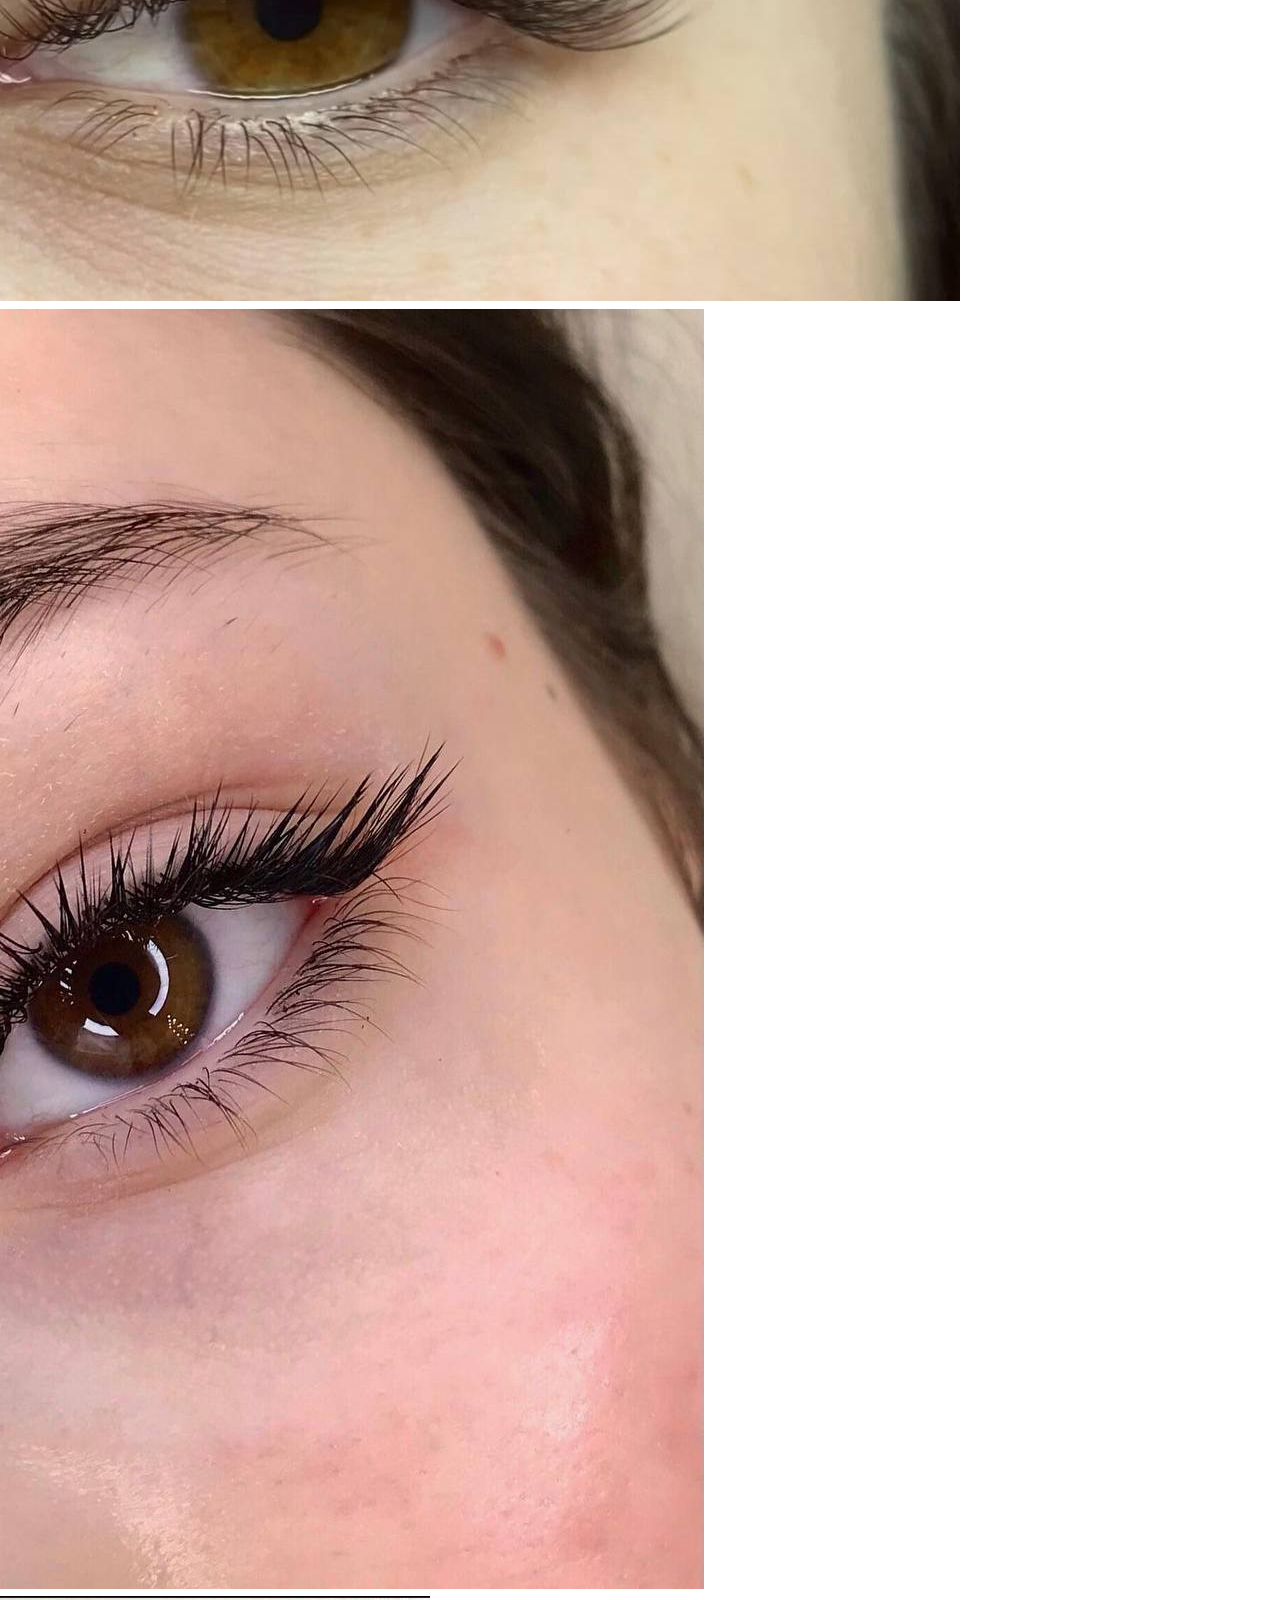
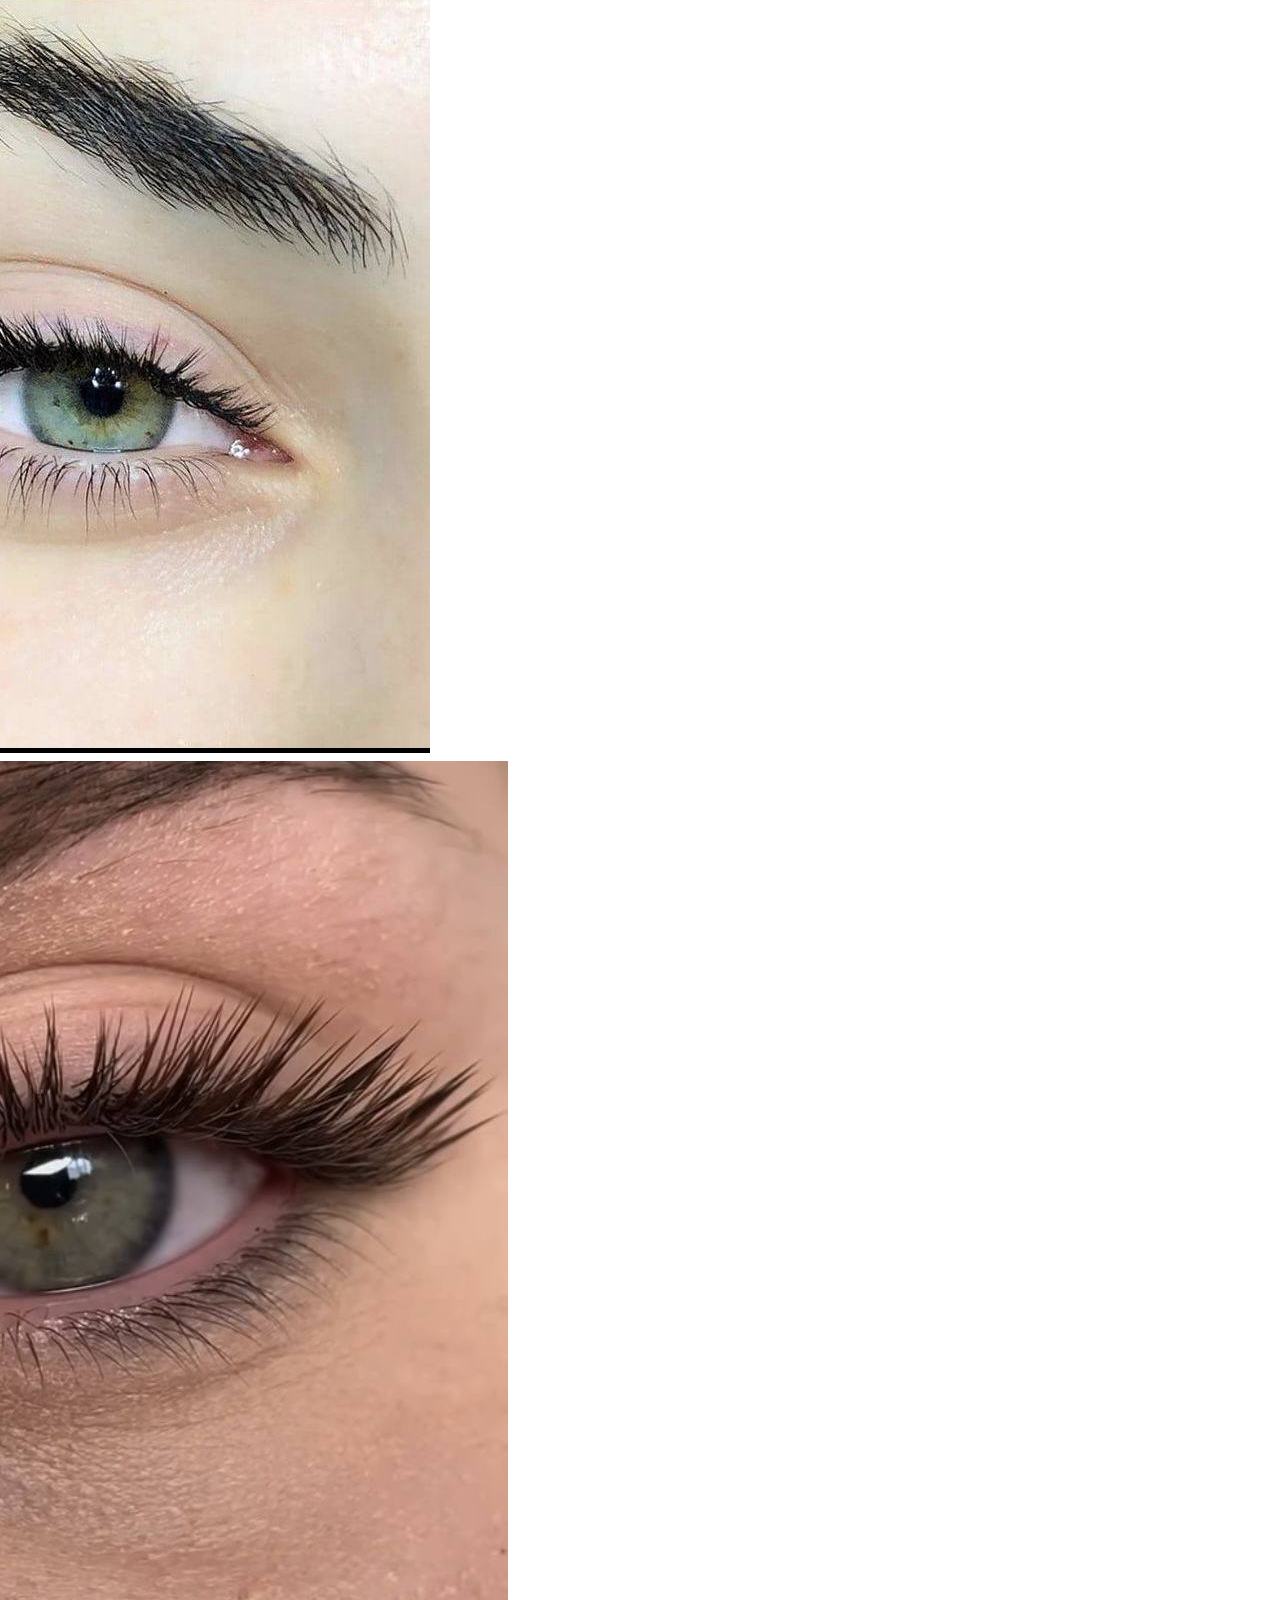
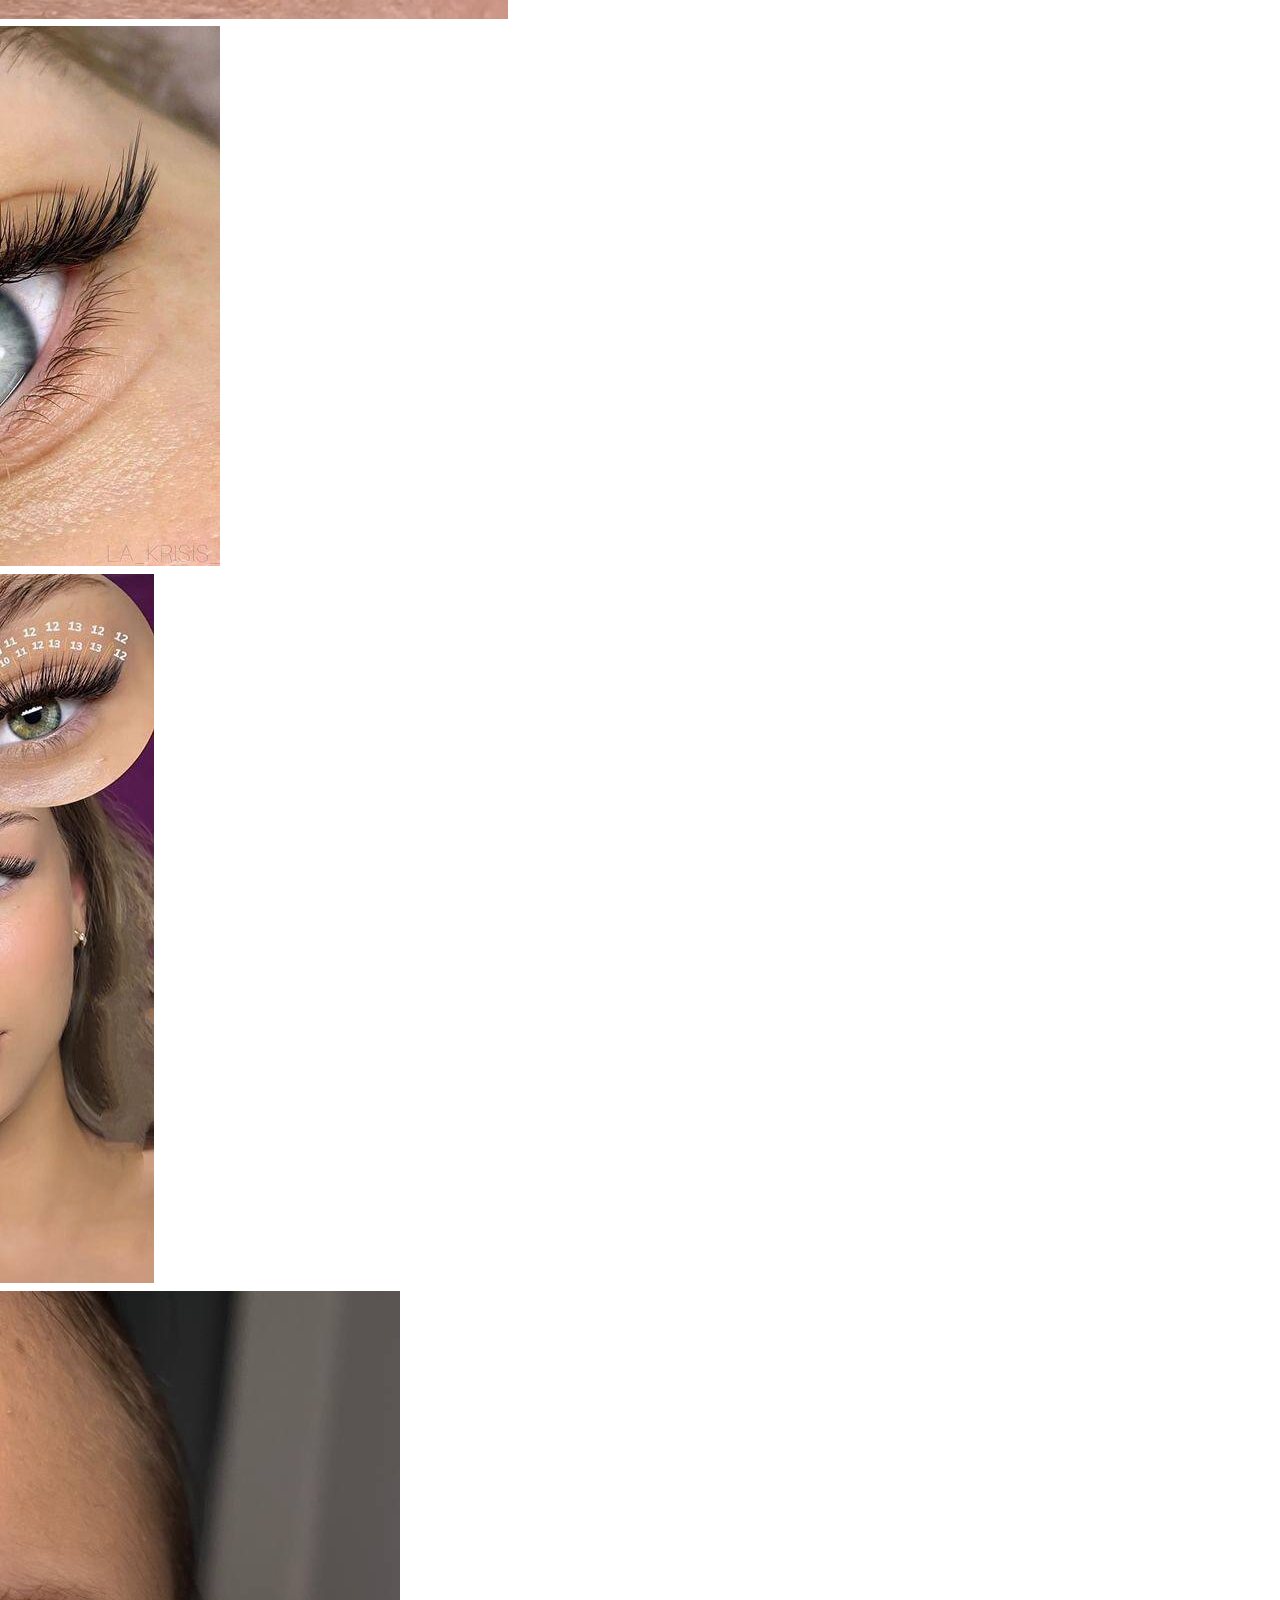
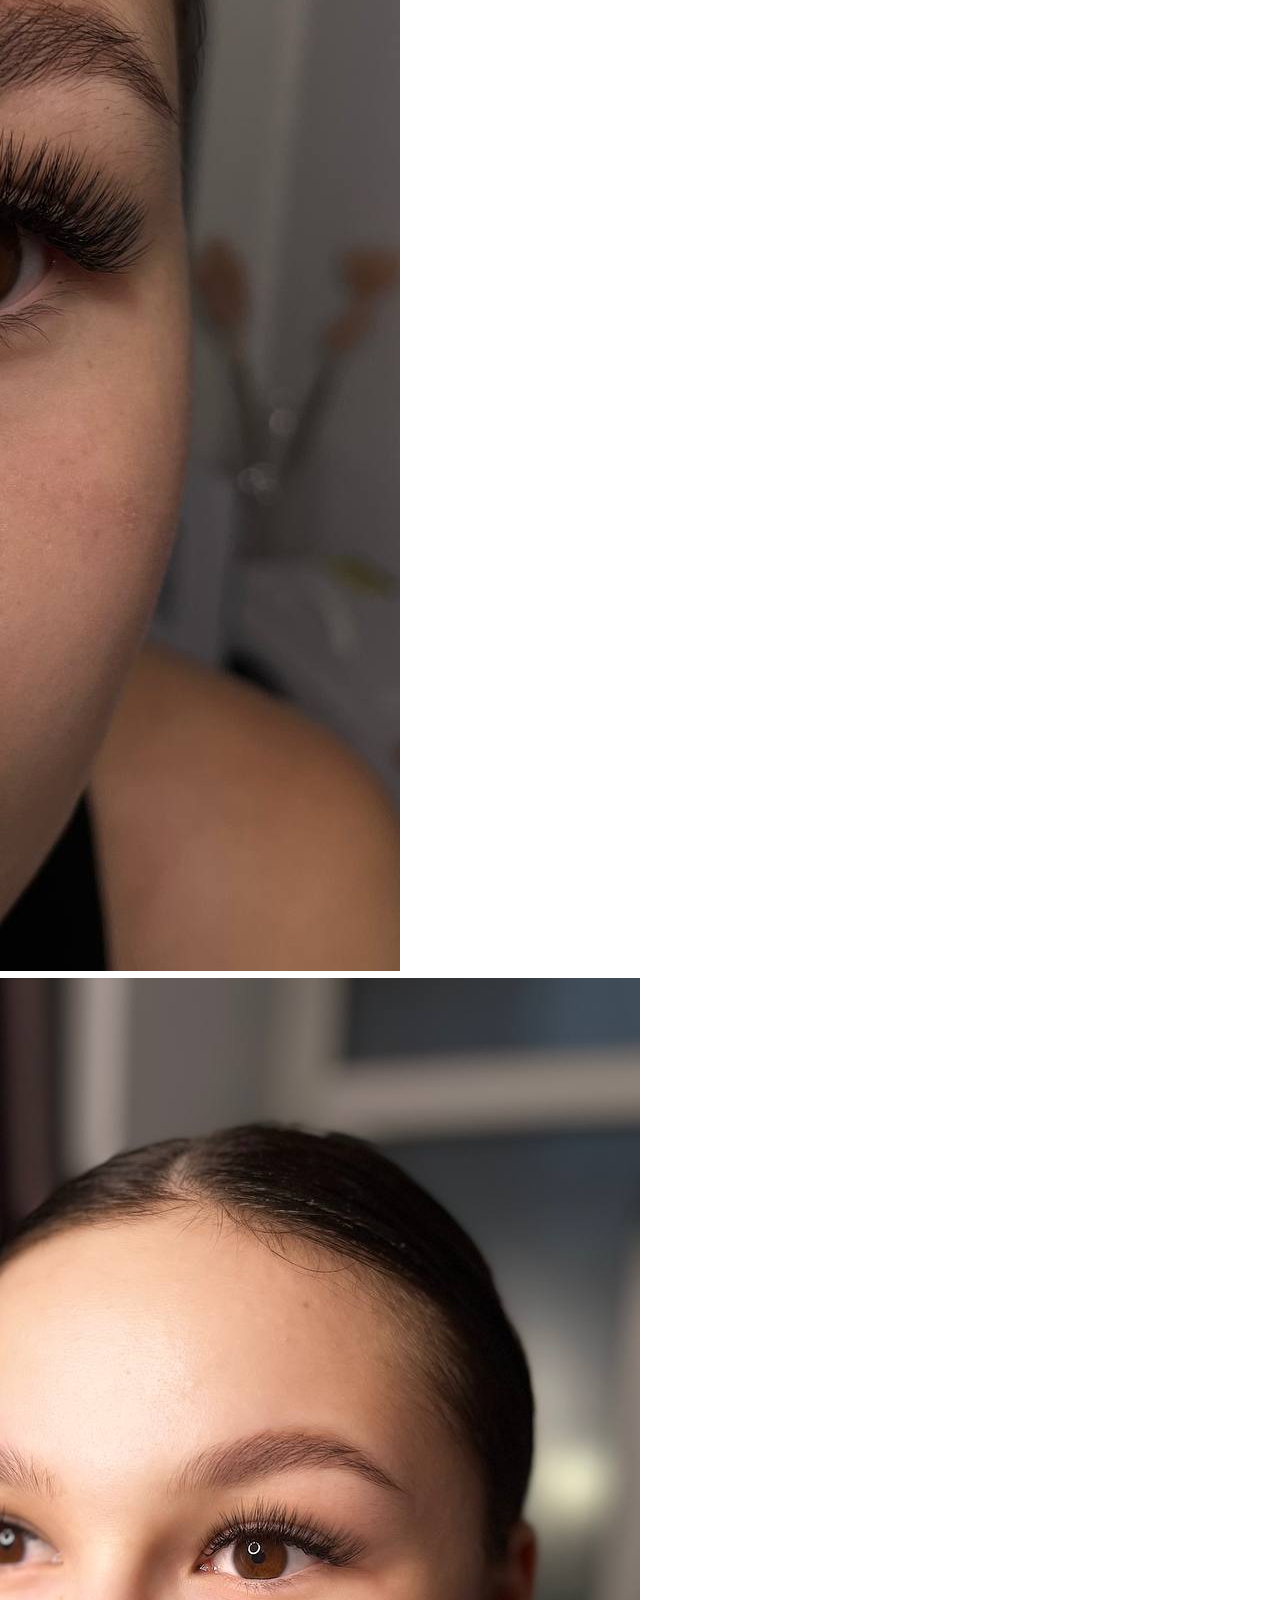
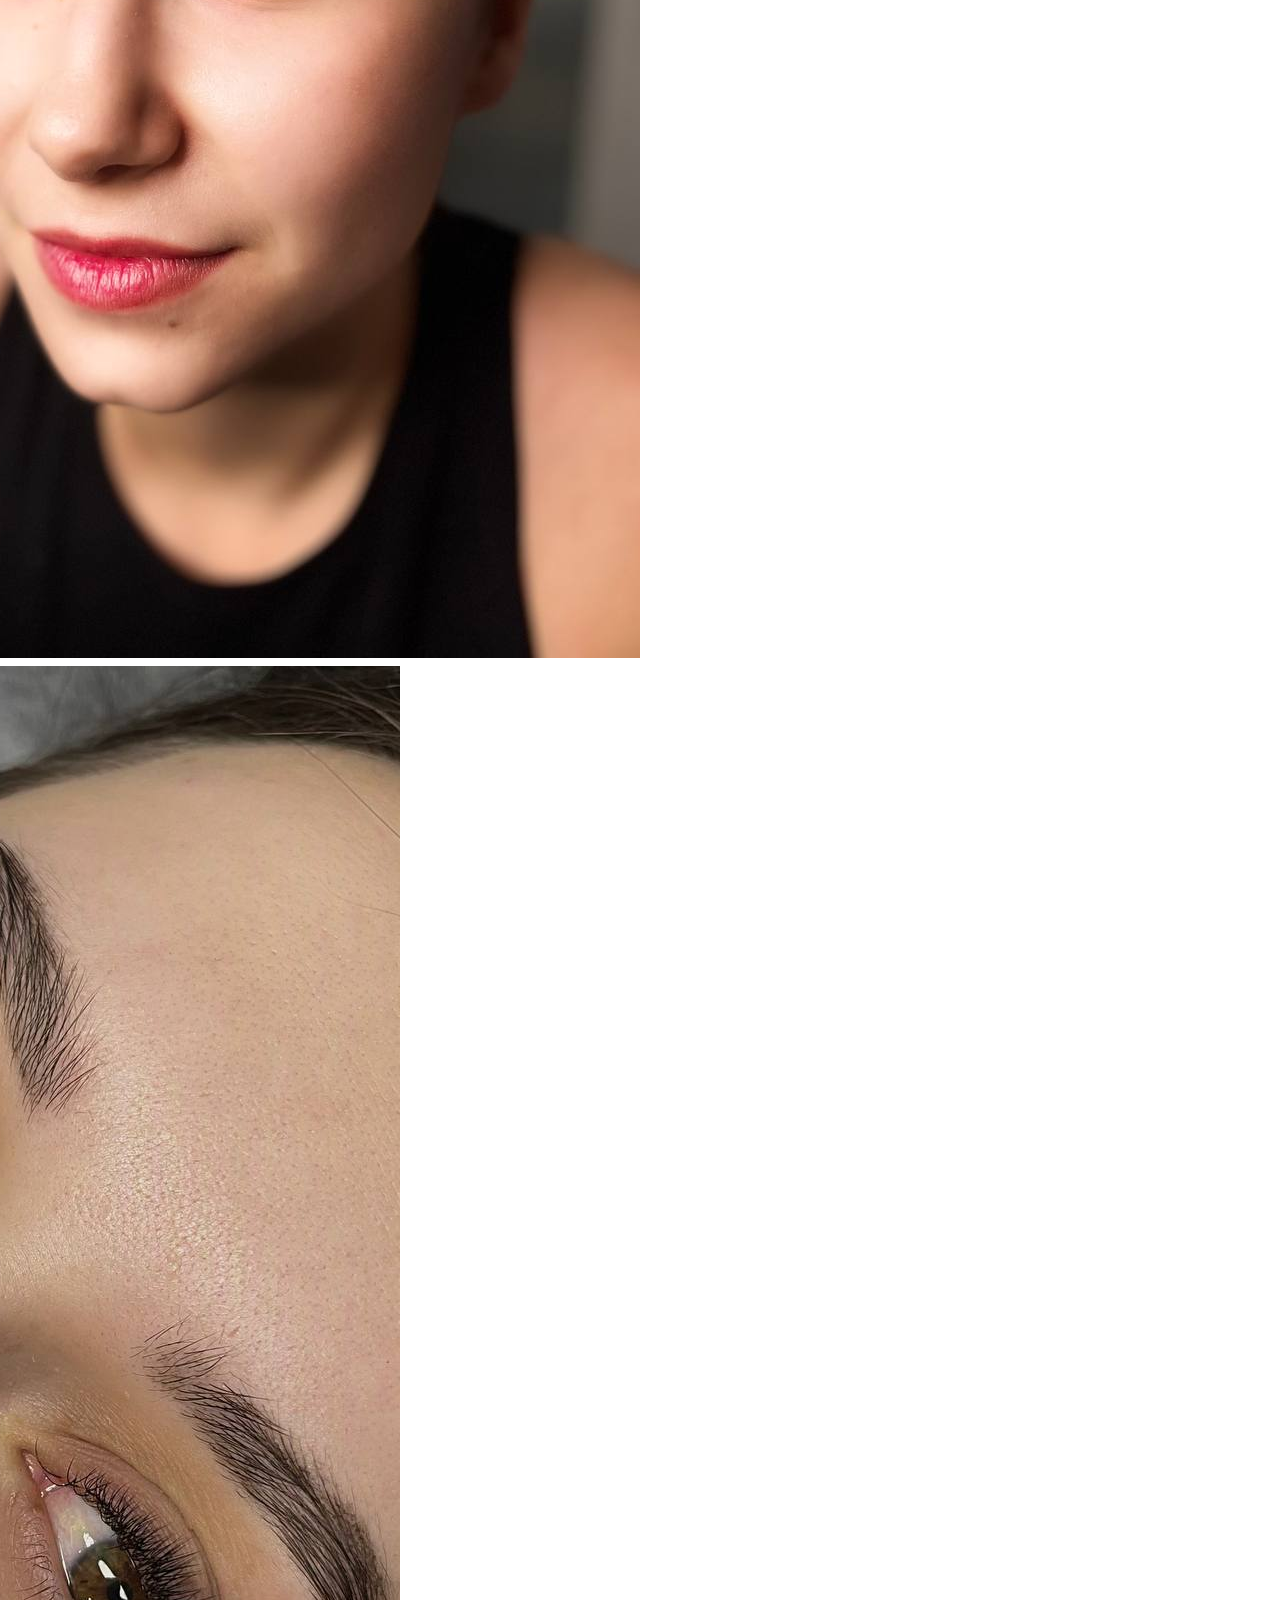
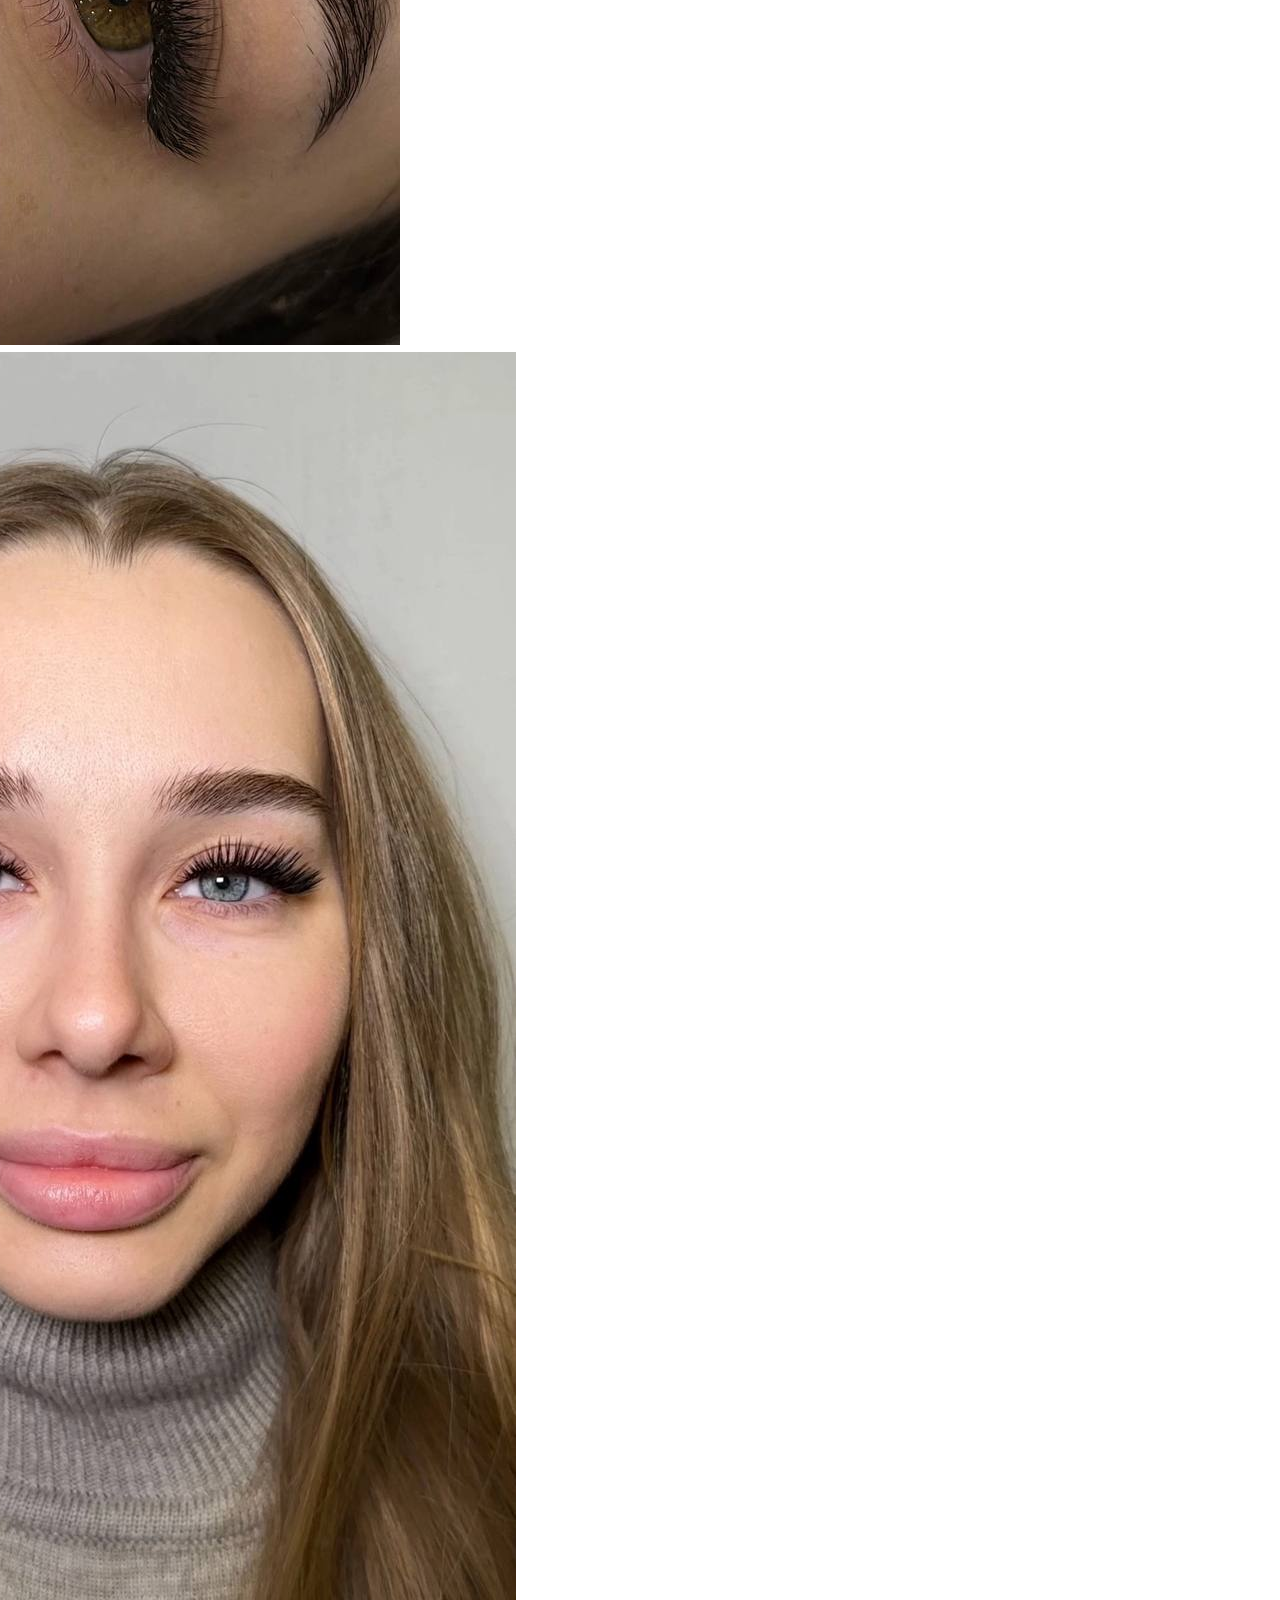
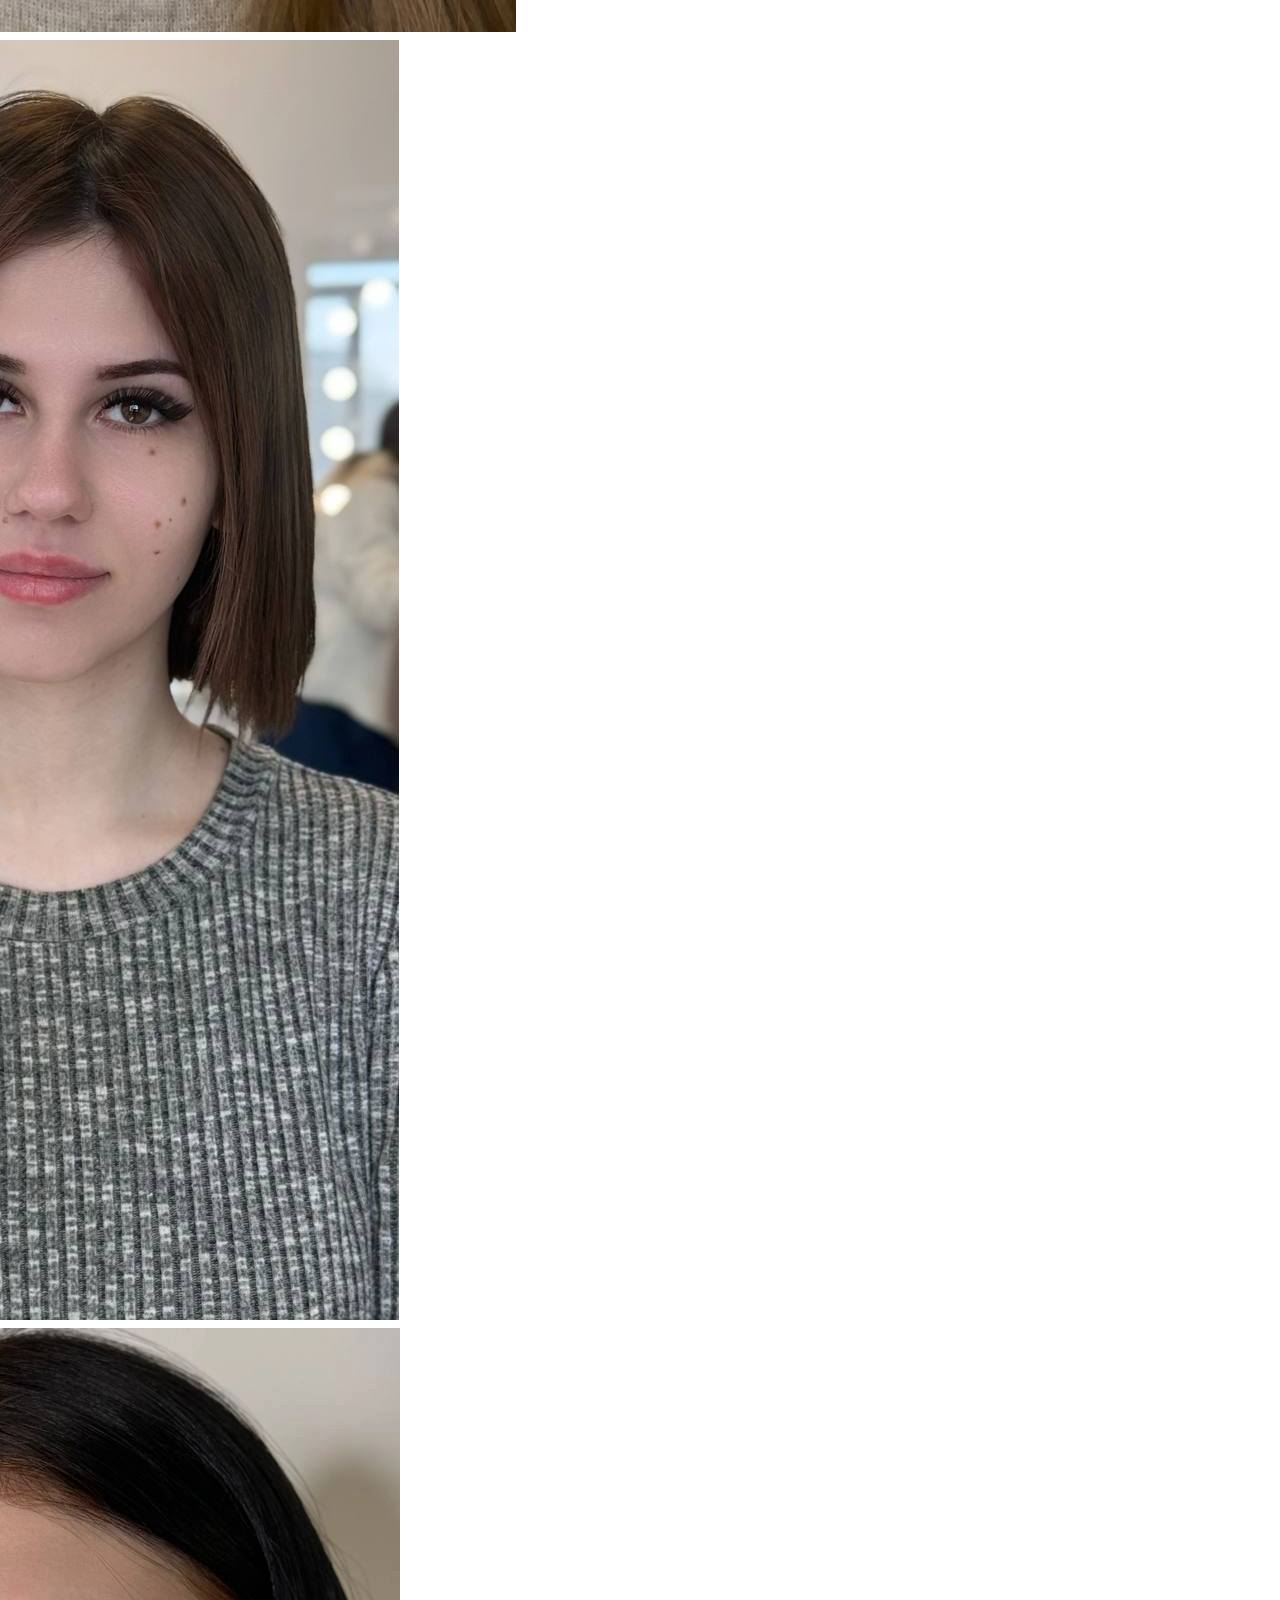
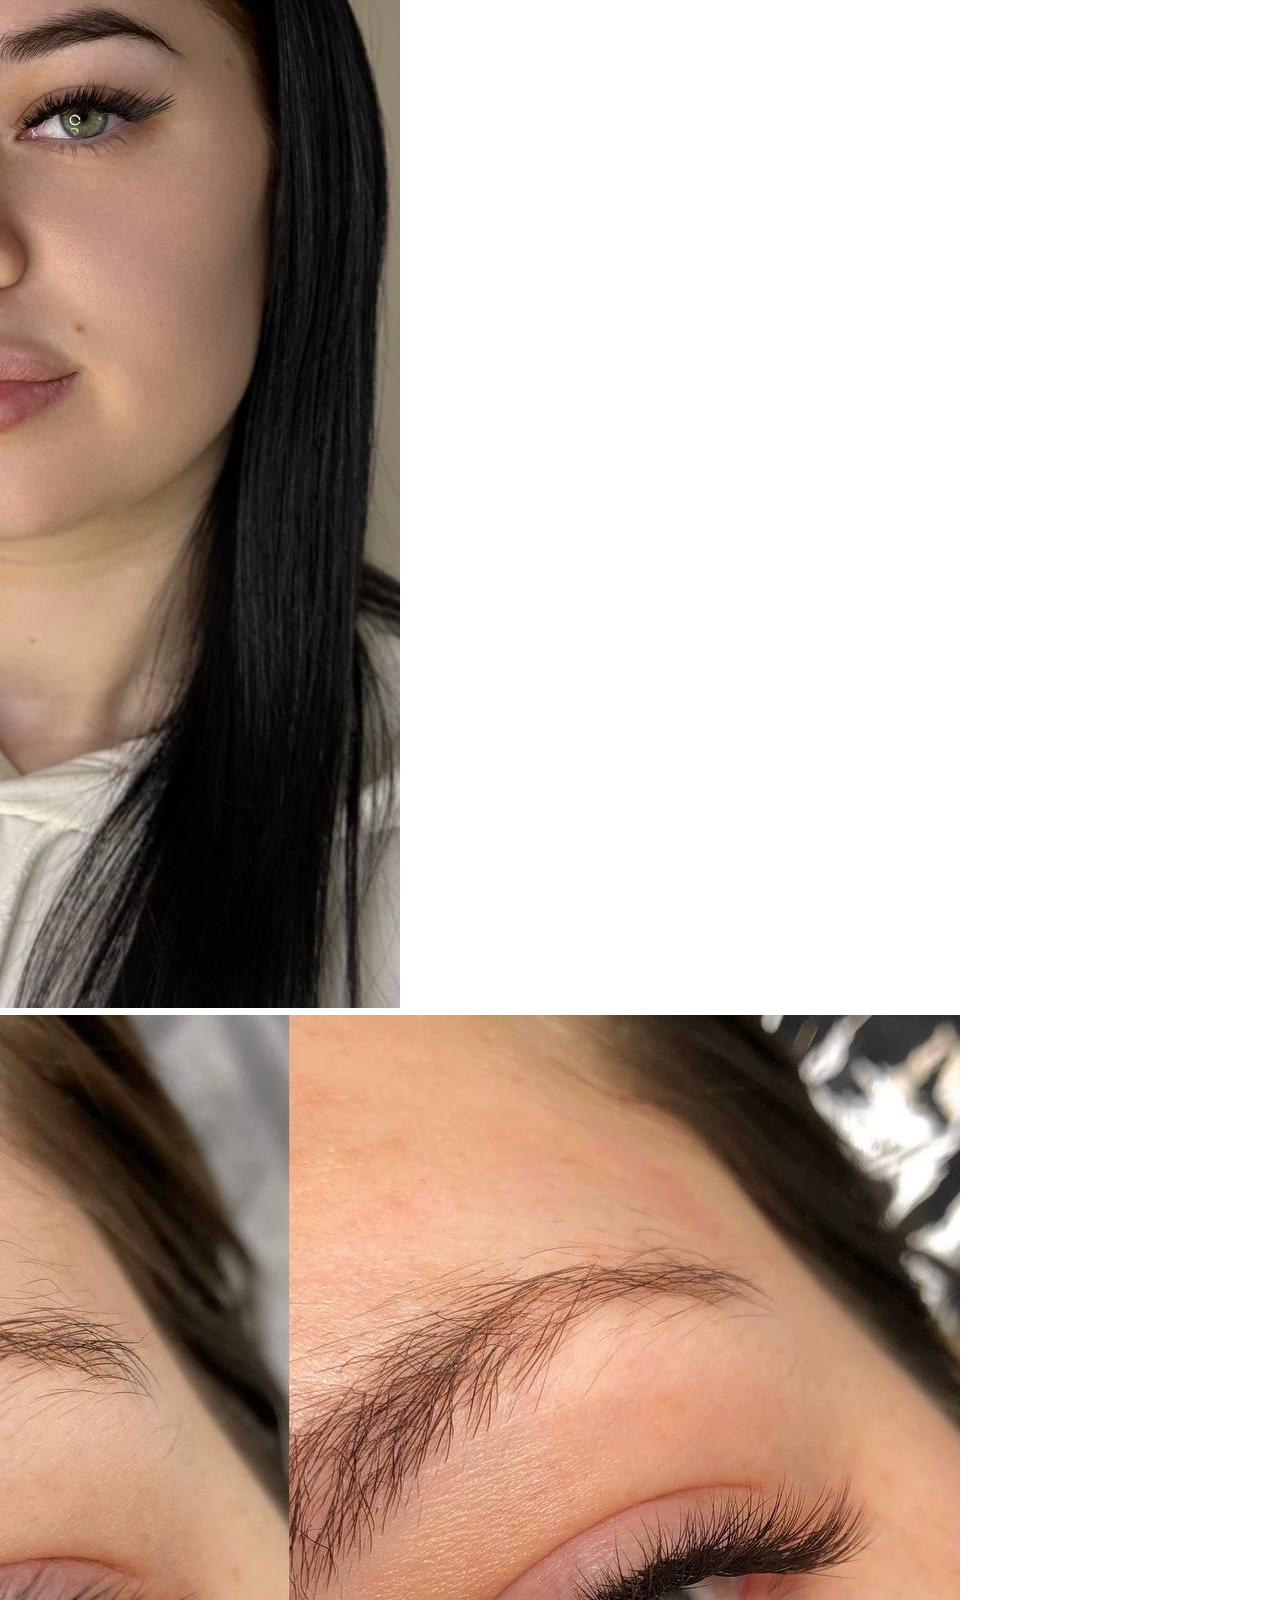
<file: myworck.html>
<!DOCTYPE html>
<html lang="ru">
  <head>
    <meta charset="UTF-8" />
    <meta name="viewport" content="width=device-width, initial-scale=1.0" />
    <title>
      Жадан Марина. Сертифицированый мастер по наращиванию ресниц в Спб.
    </title>
    <link rel="stylesheet" href="style.css" />
  </head>
  <body>
    <header>
      <div class="wrapper headerWrapper">
        <h1 class="logo">
          <strong
            >Жадан Марина. <br />
            Наращивания ресниц Спб.</strong
          >
        </h1>

        <nav>
          <button class="burger">меню</button>
          <ul class="menu">
            <li>
              <a href="index.html" title="link to home page">Главная</a>
            </li>
            <li>
              <a href="price.html" title="link to services page">Услуги</a>
            </li>
            <li><a href="gallery.html">Портфолио</a></li>
            <li><a href="contact.html">Контакты</a></li>
          </ul>
        </nav>
        <button class="addTask">
          <a
            href="https://dikidi.net/1633007?p=2.pi-po-ssm&o=7"
            alt="link to the post"
            >Записаться</a
          >
        </button>
      </div>
    </header>
    <div class="cont">
      <section>
        <h2 class="worck_title">
          <strong>Классическое наращивание ресниц</strong>
        </h2>
        <div class="slider">
          <button class="prev">❮</button>
          <div class="slider-track">
            <div class="slide">
              <a
                href="img/myWorck/classik/img1Cjpg.jpg"
                alt="большой размер изображения класического наращивания ресниц"
                ><img src="img/myWorck/classik/img1Cjpg.jpg" alt="" />
              </a>
            </div>
            <div class="slide">
              <a
                href="img/myWorck/classik/img2Cjpg.jpg"
                alt="большой размер изображения класического наращивания ресниц"
                ><img src="img/myWorck/classik/img2Cjpg.jpg" alt="" />
              </a>
            </div>
            <div class="slide">
              <a
                href="img/myWorck/classik/img3Cjpg.jpg"
                alt="большой размер изображения класического наращивания ресниц"
                ><img src="img/myWorck/classik/img3Cjpg.jpg" alt="" />
              </a>
            </div>
            <div class="slide">
              <a
                href="img/myWorck/classik/img4Cjpg.jpg"
                alt="большой размер изображения класического наращивания ресниц"
                ><img src="img/myWorck/classik/img4Cjpg.jpg" alt="" />
              </a>
            </div>
            <div class="slide">
              <a
                href="img/myWorck/classik/img5Cjpg.jpg"
                alt="большой размер изображения класического наращивания ресниц"
                ><img src="img/myWorck/classik/img5Cjpg.jpg" alt="" />
              </a>
            </div>
            <div class="slide">
              <a
                href="img/myWorck/classik/img6Cjpg.jpg"
                alt="большой размер изображения класического наращивания ресниц"
                ><img src="img/myWorck/classik/img6Cjpg.jpg" alt="" />
              </a>
            </div>
            <div class="slide">
              <a
                href="img/myWorck/classik/img7Cjpg.jpg"
                alt="большой размер изображения класического наращивания ресниц"
                ><img src="img/myWorck/classik/img7Cjpg.jpg" alt="" />
              </a>
            </div>
            <div class="slide">
              <a
                href="img/myWorck/classik/img8Cjpg.jpg"
                alt="большой размер изображения класического наращивания ресниц"
                ><img src="img/myWorck/classik/img8Cjpg.jpg" alt="" />
              </a>
            </div>
            <div class="slide">
              <a
                href="img/myWorck/classik/img9Cjpg.jpg"
                alt="большой размер изображения класического наращивания ресниц"
                ><img src="img/myWorck/classik/img9Cjpg.jpg" alt="" />
              </a>
            </div>
            <div class="slide">
              <a
                href="img/myWorck/classik/img10Cjpg.jpg"
                alt="большой размер изображения класического наращивания ресниц"
                ><img src="img/myWorck/classik/img10Cjpg.jpg" alt="" />
              </a>
            </div>
            <div class="slide">
              <a
                href="img/myWorck/classik/img11Cjpg.jpg"
                alt="большой размер изображения класического наращивания ресниц"
                ><img src="img/myWorck/classik/img11Cjpg.jpg" alt="" />
              </a>
            </div>
            <div class="slide">
              <a
                href="img/myWorck/classik/img12Cjpg.jpg"
                alt="большой размер изображения класического наращивания ресниц"
                ><img src="img/myWorck/classik/img12Cjpg.jpg" alt="" />
              </a>
            </div>
            <div class="slide">
              <a
                href="img/myWorck/classik/img13Cjpg.jpg"
                alt="большой размер изображения класического наращивания ресниц"
                ><img src="img/myWorck/classik/img13Cjpg.jpg" alt="" />
              </a>
            </div>
            <div class="slide">
              <a
                href="img/myWorck/classik/img14Cjpg.jpg"
                alt="большой размер изображения класического наращивания ресниц"
                ><img src="img/myWorck/classik/img14Cjpg.jpg" alt="" />
              </a>
            </div>
            <div class="slide">
              <a
                href="img/myWorck/classik/img15Cjpg.jpg"
                alt="большой размер изображения класического наращивания ресниц"
                ><img src="img/myWorck/classik/img15Cjpg.jpg" alt="" />
              </a>
            </div>
          </div>
          <button class="next">❯</button>
        </div>

        <p class="desc">
          <strong>Классический способ наращивания ресниц</strong> (один полный
          объем) — это когда на каждую натуральную ресничку наклеивается одна
          искусственная. Данный способ наращивания повторяет естественный рост
          ресниц, а количество наращенных ресниц соответствует натуральным. При
          этом за счет толщины, длины и изгиба можно добиться разного эффекта,
          скорректировать форму глаз и визуально «раскрыть» взгляд. Результат
          классического наращивания выглядит наиболее естественно и натурально.
          Это тот самый популярный в Европе nude look — глаза выглядят ярко без
          какой-либо косметики. При этом, если вы обладательница густых ресниц,
          то классическое наращивание будет смотреться достаточно эффектно, а
          если своих ресниц немного и хотелось добавить густоты, то стоит
          рассмотреть варианты объемного наращивания. Для тех, кто решил
          нарастить ресницы впервые, мы рекомендуем классическое наращивание
          ресниц. Запишитесь на наращивание ресниц в студию Lash Flash и наши
          мастера подберут для Вас объем и эффект с учетом Ваших пожеланий,
          формы лица и разреза глаз.
        </p>
      </section>
    </div>
    <footer>
      <div class="contact cont">
        <h2>Жадан Марина. Сертифицированый мастер по наращиванию ресниц.</h2>
        <div class="footerCont">
          <ul>
            <li>Контакты</li>
            <li>г. Санкт-Петербург.</li>
            <li>Лиговский пр 83.</li>
            <li><a href="tell:+79112153418">тел: +7(911) 215 34 18</a></li>
          </ul>
        </div>
      </div>
    </footer>

    <script src="./sc.js"></script>
  </body>
</html>
</file>
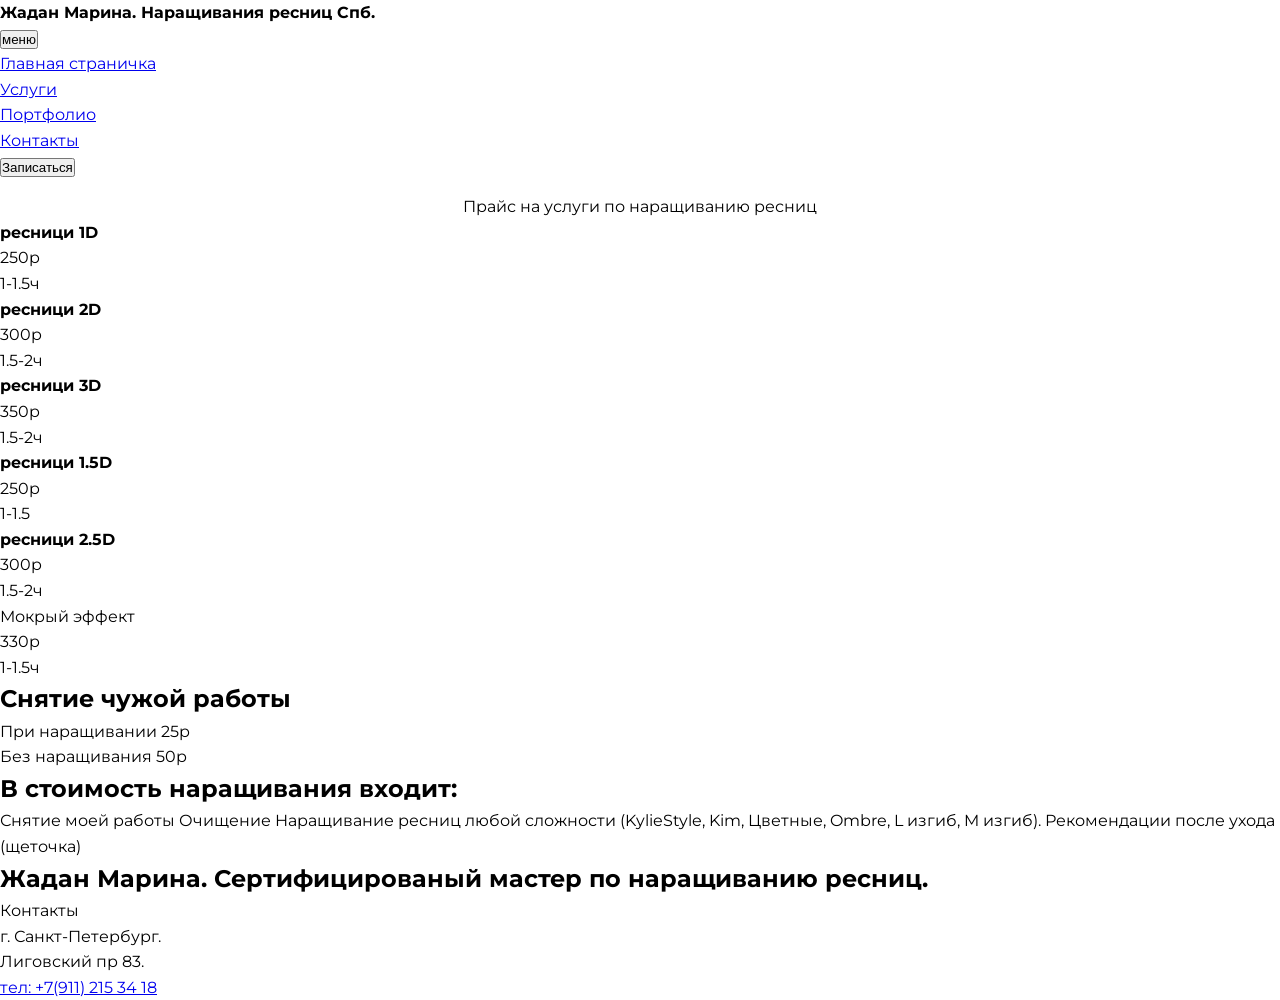
<file: price.html>
<!DOCTYPE html>
<html lang="ru">
  <head>
    <meta charset="UTF-8" />
    <meta name="viewport" content="width=device-width, initial-scale=1.0" />
    <title>
      Жадан Марина. Сертифицированый мастер по наращиванию ресниц в Спб. Центр
    </title>
    <link rel="stylesheet" href="style.css" />
  </head>
  <body>
    <header>
      <div class="wrapper headerWrapper">
        <p class="logo">
          <strong>Жадан Марина. Наращивания ресниц Спб.</strong>
        </p>
        <nav>
          <button class="burger">меню</button>
          <ul class="menu">
            <li>
              <a href="index.html" title="link to home page"
                >Главная страничка</a
              >
            </li>
            <li><a href="price.html">Услуги</a></li>
            <li><a href="gallery.html">Портфолио</a></li>
            <li><a href="contact.html">Контакты</a></li>
          </ul>
        </nav>
        <button class="addTask">Записаться</button>
      </div>
    </header>
    <div class="cont">
      <section class="services">
        <h1>Прайс на услуги по наращиванию ресниц</h1>
        <ul class="priceList">
          <li class="priceList__item">
            <div class="servicesItem"><strong>ресници 1D</strong></div>
            <div class="servicesPrice">250p</div>
            <div class="setvicesTime">1-1.5ч</div>
          </li>
          <li class="priceList__item">
            <div class="servicesItem"><strong>ресници 2D</strong></div>
            <div class="servicesPrice">300p</div>
            <div class="setvicesTime">1.5-2ч</div>
          </li>
          <li class="priceList__item">
            <div class="servicesItem"><strong>ресници 3D</strong></div>
            <div class="servicesPrice">350p</div>
            <div class="setvicesTime">1.5-2ч</div>
          </li>
          <li class="priceList__item">
            <div class="servicesItem"><strong>ресници 1.5D</strong></div>
            <div class="servicesPrice">250p</div>
            <div class="setvicesTime">1-1.5</div>
          </li>
          <li class="priceList__item">
            <div class="servicesItem"><strong>ресници 2.5D</strong></div>
            <div class="servicesPrice">300p</div>
            <div class="setvicesTime">1.5-2ч</div>
          </li>
          <li class="priceList__item">
            <div class="servicesItem">Мокрый эффект</div>
            <div class="servicesPrice">330p</div>
            <div class="setvicesTime">1-1.5ч</div>
          </li>
        </ul>
        <div class="rightBox">
          <article>
            <h2>Снятие чужой работы</h2>
            <ul>
              <li>При наращивании 25р</li>
              <li>Без наращивания 50р</li>
            </ul>
          </article>
          <article>
            <h2>В стоимость наращивания входит:</h2>
            <p>
              Снятие моей работы Очищение Наращивание ресниц любой сложности
              (KylieStyle, Kim, Цветные, Ombre, L изгиб, M изгиб). Рекомендации
              после ухода (щеточка)
            </p>
          </article>
        </div>
      </section>
    </div>

    <footer>
      <div class="contact cont">
        <h2>Жадан Марина. Сертифицированый мастер по наращиванию ресниц.</h2>
        <div class="footerCont">
          <ul>
            <li>Контакты</li>
            <li>г. Санкт-Петербург.</li>
            <li>Лиговский пр 83.</li>
            <li><a href="tell:+79112153418">тел: +7(911) 215 34 18</a></li>
          </ul>
        </div>
      </div>
    </footer>
    <script src="./sc.js"></script>
  </body>
</html>
</file>
<file: style.css>
@import url("https://fonts.googleapis.com/css2?family=Montserrat:ital,wght@0,100..900;1,100..900&family=Playfair+Display:ital,wght@0,400..900;1,400..900&family=Roboto+Condensed:ital,wght@0,100..900;1,100..900&display=swap");
* {
  margin: 0;
  padding: 0;
  box-sizing: border-box;
}
img {
  max-width: 100%;
  height: auto;
}
html {
  font-size: 16px;
  line-height: 1.6;
  font-family: "Montserrat", sans-serif;
}
html,
body {
  height: 100%;
  width: 100%;
}

.container {
  display: flex;
  height: inherit;
  width: inherit;
  overflow-x: hidden;
}
.wrapper {
  width: 100%;
  height: auto;
  transition: transform 1s;
  position: relative;
}
/* nav */
nav.nav {
  position: fixed;
  left: -270px;
  height: 100%;
  width: 270px;
  transition: left 1s;

  border-right: 2px solid rgba(22, 47, 192, 0.5);

  .menu {
    height: inherit;
    margin-top: 50px;
    li {
      padding: 10px;
      border-bottom: 1px solid rgba(0, 0, 0, 0.5);

      a {
        padding: 10px;
        letter-spacing: 2px;
      }
    }
  }

  button {
    background: #ffd500;
    border-radius: 3px;
    color: #000;
    display: block;
    font-size: 14px;
    font-weight: bold;
    font-family: "Montserrat", sans-serif;

    padding: 6px 10px 6px 10px;
    position: absolute;
    top: 10px;
    right: 10px;
  }
}

nav.nav.open {
  left: 0;
}

nav.nav.open + .wrapper {
  transform: translate(270px);
}
/* nav */

/* header */
header.header {
  display: flex;
  z-index: 1000;
  align-items: center;
  justify-content: space-between;

  padding: 10px;
  background-color: #333;

  button.menuBtn {
    background: #ffd500;
    border-radius: 3px;
    color: #000;
    display: block;
    font-size: 14px;
    font-weight: normal;
    font-family: "Montserrat", sans-serif;

    padding: 6px 10px 6px 10px;
  }

  .location {
    display: flex;
    align-items: center;
  }
  .headerTitle {
    font-family: "Playfair Display", serif;
    color: #fff;
    letter-spacing: 2px;
  }
}
/* header */
/* main */
main.mainCont {
}
/* main */
.socialCont {
  padding: 10px;
  background-color: #ccc;
  position: relative;

  .socialBtn {
    width: 100%;
    background: #ffd500;
    border-radius: 3px;
    color: #000;
    font-size: 12px;
    font-weight: normal;

    padding: 4px 0px 4px 0px;
    text-align: center;
    box-shadow: 0px 0px 5px rgba(0, 0, 0, 0.4);
  }
  .socialUl {
    display: none;
    margin-top: 10px;

    li {
      margin-bottom: 5px;
    }
    li a {
      display: block;
      padding: 10px;
      color: #000;
      text-decoration: none;
      background-color: #fff;
      border: 1px solid #000;
      position: relative;
    }
  }
  .openSocial {
    display: block;
  }
}

.discont {
  padding: 10px;
}
.discontCont {
  display: grid;
  grid-template-columns: 2fr 1fr;
  grid-template-rows: auto auto;
  grid-template-areas:
    "title number"
    "text text";
  justify-content: space-around;
  padding: 10px;
  border-radius: 3px;
  background-color: #ffd500cc;

  .discontTitle {
    grid-area: title;
    font-size: 20px;
  }
  .discontNumber {
    grid-area: number;
    text-align: center;
    font-size: 40px;
    text-shadow: 2px 2px 2px #000;
    color: red;
  }
  .discontText {
    grid-area: text;
    text-align: center;

    border-top: 2px solid #333;
  }
}
.services {
  img {
    opacity: 0.5;
  }
  h1 {
    margin-top: 15px;
    padding: 0 10px;
    font-size: 16px;
    text-align: center;
    font-weight: 400;
  }
  ul.price {
    padding: 10px;

    li.price__item {
      display: flex;
      flex-wrap: wrap;

      justify-content: space-around;
      width: 100%;
      border-bottom: 1px solid rgba(0, 0, 0, 0.5);
      list-style: none;
      padding-left: 5px;
    }
    .servicesItem {
      width: 80%;
      font-weight: 400;
    }
    .servicesPrice {
      width: 20%;
      text-align: center;
    }
    .setvicesTime {
      width: 100%;
    }
  }
}
/* main */
</file>
